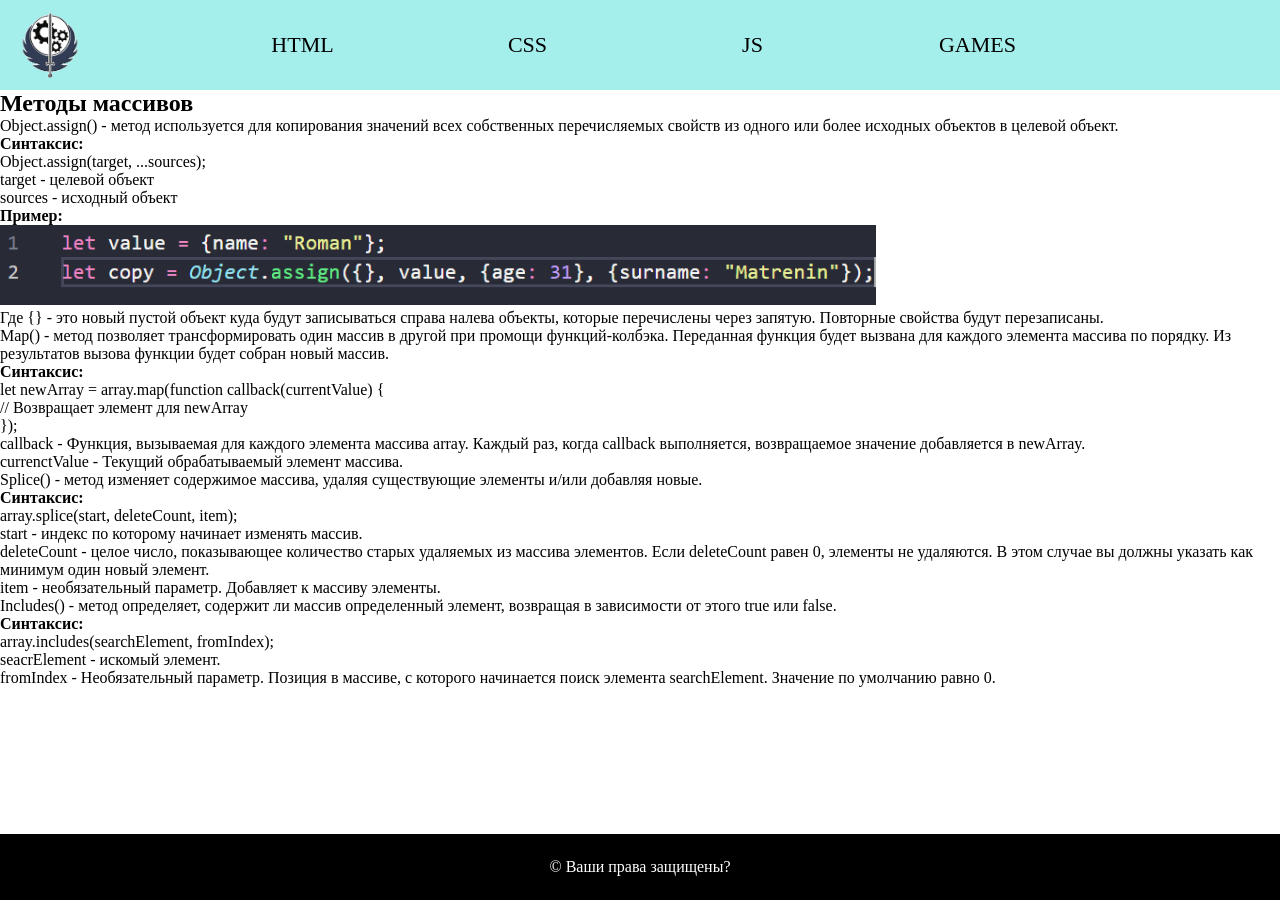
<file: array.html>
<!DOCTYPE html>
<html lang="en">
<head>
    <meta charset="UTF-8">
    <meta http-equiv="X-UA-Compatible" content="IE=edge">
    <meta name="viewport" content="width=device-width, initial-scale=1.0">
    <link rel="stylesheet" href="css/style.css">
    <link href="https://fonts.googleapis.com/css2?family=Fira+Sans+Extra+Condensed:wght@300&display=swap" rel="stylesheet">
    <title>Array</title>
</head>
<body>
    
    <header class="header">
        <a href="index.html">
            <img src="img/BoS_logo.png" alt="logo" height="70">
        </a>

        <input type="checkbox" id="mobile">
        <label for="mobile" class="mobile-btn">
            <div></div>
        </label>
        
        <div class="header__box">
            <form action="#" class="header__form">
                <input type="checkbox" id="html-btn">
                <label for="html-btn">html</label>
                <div class="header__menu html">
                    <a href="">Формы</a>
                    <a href="">Семантика</a>
                    <a href="">Интерактив</a>
                    <a href="">Мета</a>
                </div>
            </form>

            <form action="#" class="header__form">
                <input type="checkbox" id="css-btn">
                <label for="css-btn">css</label>
                <div class="header__menu css">
                    <a href="">Формы</a>
                    <a href="">Семантика</a>
                    <a href="">Интерактив</a>
                    <a href="">Мета</a>
                </div>
            </form>

            <form action="#" class="header__form">
                <input type="checkbox" id="js-btn">
                <label for="js-btn">js</label>
                <div class="header__menu js">
                    <a href="">Формы</a>
                    <a href="">Семантика</a>
                    <a href="">Интерактив</a>
                    <a href="">Мета</a>
                </div>
            </form>

            <form action="#" class="header__form">
                <input type="checkbox" id="games-btn">
                <label for="games-btn">games</label>
                <div class="header__menu games">
                    <a href="guess.html">Угадайка</a>
                    <a href="www.html">WWW</a>
                    <a href="blind.html">Слепая Печать</a>
                    <a href="roulette.html">Рулетка</a>
                    <a href="currency.html">Конвектор валют</a>
                    <a href="pdd.html">ПДД</a>
                </div>
            </form>
        </div>
    </header>

    <main>
        <section class="array">
            <h1>Методы массивов</h1>
            <div class="array__method">
                <p><span>Object.assign()</span> - метод используется для копирования значений всех собственных перечисляемых свойств из одного или более исходных объектов в целевой объект.</p>
                <div class="description">
                    <h4>Синтаксис:</h4>
                    <p class="description__text">Object.assign(target, ...sources);</p>
                    <div class="description__block">
                        <p><span>target</span> - целевой объект</p>
                        <p><span>sources</span> - исходный объект</p>
                    </div>
                </div>
                <div class="example">
                    <h4>Пример:</h4>
                    <img src="img/array/object-assign.png" alt="example-photo" height="80">
                    <p class="example__text">Где <span>{}</span> - это новый пустой объект куда будут записываться справа налева объекты, которые перечислены через запятую. Повторные свойства будут перезаписаны.</p>
                </div>
            </div>

            <div class="array__method">
                <p><span>Map()</span> - метод позволяет трансформировать один массив в другой при промощи функций-колбэка. Переданная функция будет вызвана для каждого элемента массива по порядку. Из результатов вызова функции будет собран новый массив.</p>
                <div class="description">
                    <h4>Синтаксис:</h4>
                    <p class="description__text">let newArray = array.map(function callback(currentValue) {</p>
                    <p class="description__text">// Возвращает элемент для newArray</p>
                    <p class="description__text">});</p>
                    <div class="description__block">
                        <p><span>callback</span> - Функция, вызываемая для каждого элемента массива array. Каждый раз, когда callback выполняется, возвращаемое значение добавляется в newArray.</p>
                        <p><span>currenctValue</span> - Текущий обрабатываемый элемент массива.</p>
                    </div>
                </div>
            </div>

            <div class="array__method">
                <p><span>Splice()</span> - метод изменяет содержимое массива, удаляя существующие элементы и/или добавляя новые.</p>
                <div class="description">
                    <h4>Синтаксис:</h4>
                    <p class="description__text">array.splice(start, deleteCount, item);</p>
                    <div class="description__block">
                        <p><span>start</span> - индекс по которому начинает изменять массив.</p>
                        <p><span>deleteCount</span> - целое число, показывающее количество старых удаляемых из массива элементов. Если deleteCount равен 0, элементы не удаляются. В этом случае вы должны указать как минимум один новый элемент.</p>
                        <p><span>item</span> - необязательный параметр. Добавляет к массиву элементы.</p>
                    </div>
                </div>
            </div>

            <div class="array__method">
                <p><span>Includes()</span> - метод определяет, содержит ли массив определенный элемент, возвращая в зависимости от этого true или false.</p>
                <div class="description">
                    <h4>Синтаксис:</h4>
                    <p class="description__text">array.includes(searchElement, fromIndex);</p>
                    <div class="description__block">
                        <p><span>seacrElement</span> - искомый элемент.</p>
                        <p><span>fromIndex</span> - Необязательный параметр. Позиция в массиве, с которого начинается поиск элемента searchElement. Значение по умолчанию равно 0.</p>
                    </div>
                </div>
            </div>
        </section>
    </main>

    <footer class="footer">
        <p>&copy; Ваши права защищены?</p>
    </footer>

    <script src="js/app.js"></script>

</body>
</html>
</file>
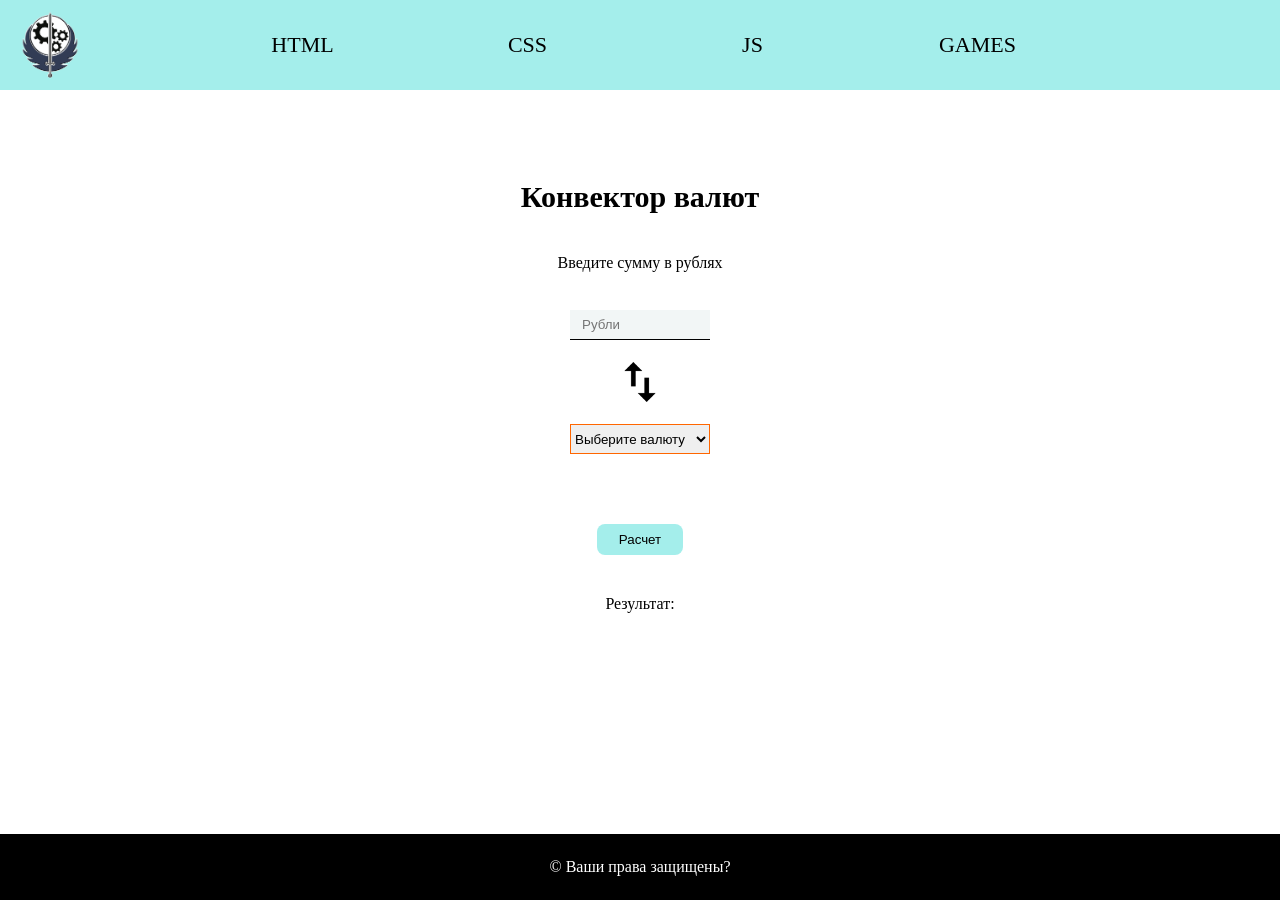
<file: currency.html>
<!DOCTYPE html>
<html lang="en">
<head>
    <meta charset="UTF-8">
    <meta http-equiv="X-UA-Compatible" content="IE=edge">
    <meta name="viewport" content="width=device-width, initial-scale=1.0">
    <link rel="stylesheet" href="css/style.css">
    <link href="https://fonts.googleapis.com/css2?family=Fira+Sans+Extra+Condensed:wght@300&display=swap" rel="stylesheet">
    <title>Pdd</title>
</head>
<body>
    
    <header class="header">
        <a href="index.html">
            <img src="img/BoS_logo.png" alt="logo" height="70">
        </a>

        <input type="checkbox" id="mobile">
        <label for="mobile" class="mobile-btn">
            <div></div>
        </label>
        
        <div class="header__box">
            <form action="#" class="header__form">
                <input type="checkbox" id="html-btn">
                <label for="html-btn">html</label>
                <div class="header__menu html">
                    <a href="">Формы</a>
                    <a href="">Семантика</a>
                    <a href="">Интерактив</a>
                    <a href="">Мета</a>
                </div>
            </form>

            <form action="#" class="header__form">
                <input type="checkbox" id="css-btn">
                <label for="css-btn">css</label>
                <div class="header__menu css">
                    <a href="">Формы</a>
                    <a href="">Семантика</a>
                    <a href="">Интерактив</a>
                    <a href="">Мета</a>
                </div>
            </form>

            <form action="#" class="header__form">
                <input type="checkbox" id="js-btn">
                <label for="js-btn">js</label>
                <div class="header__menu js">
                    <a href="">Формы</a>
                    <a href="">Семантика</a>
                    <a href="">Интерактив</a>
                    <a href="">Мета</a>
                </div>
            </form>

            <form action="#" class="header__form">
                <input type="checkbox" id="games-btn">
                <label for="games-btn">games</label>
                <div class="header__menu games">
                    <a href="guess.html">Угадайка</a>
                    <a href="www.html">WWW</a>
                    <a href="blind.html">Слепая Печать</a>
                    <a href="roulette.html">Рулетка</a>
                    <a href="pdd.html">ПДД</a>
                </div>
            </form>
        </div>
    </header>

    <main>
        <section class="currency">
            <h1>Конвектор валют</h1>
            <p id="textRubles">Введите сумму в рублях</p>
            <p id="textCurrency">Выберите валюту и укажите  сумму этой валюты, которую хотите перевести в рубли</p>
            <input type="text" id="userRubles" autocomplete="off" placeholder="Рубли">
            <input type="text" id="userCurrency" autocomplete="off">           
            <img src="img/upDown.png" alt="upDown" height="40" id="change">          
            <select name="currency" id="selectCurrency">
                <option value="">Выберите валюту</option>
                <option value="dollars">Доллар США</option>
                <option value="euro">Евро</option>
            </select>
            <button id="btnRubles">Расчет</button>
            <button id="btnCurrency">Расчет</button>
            <p>Результат: <span id="result"></span></p>
        </section>
    </main>

    <footer class="footer">
        <p>&copy; Ваши права защищены?</p>
    </footer>

    <script src="js/currency.js"></script>

</body>
</html>
</file>
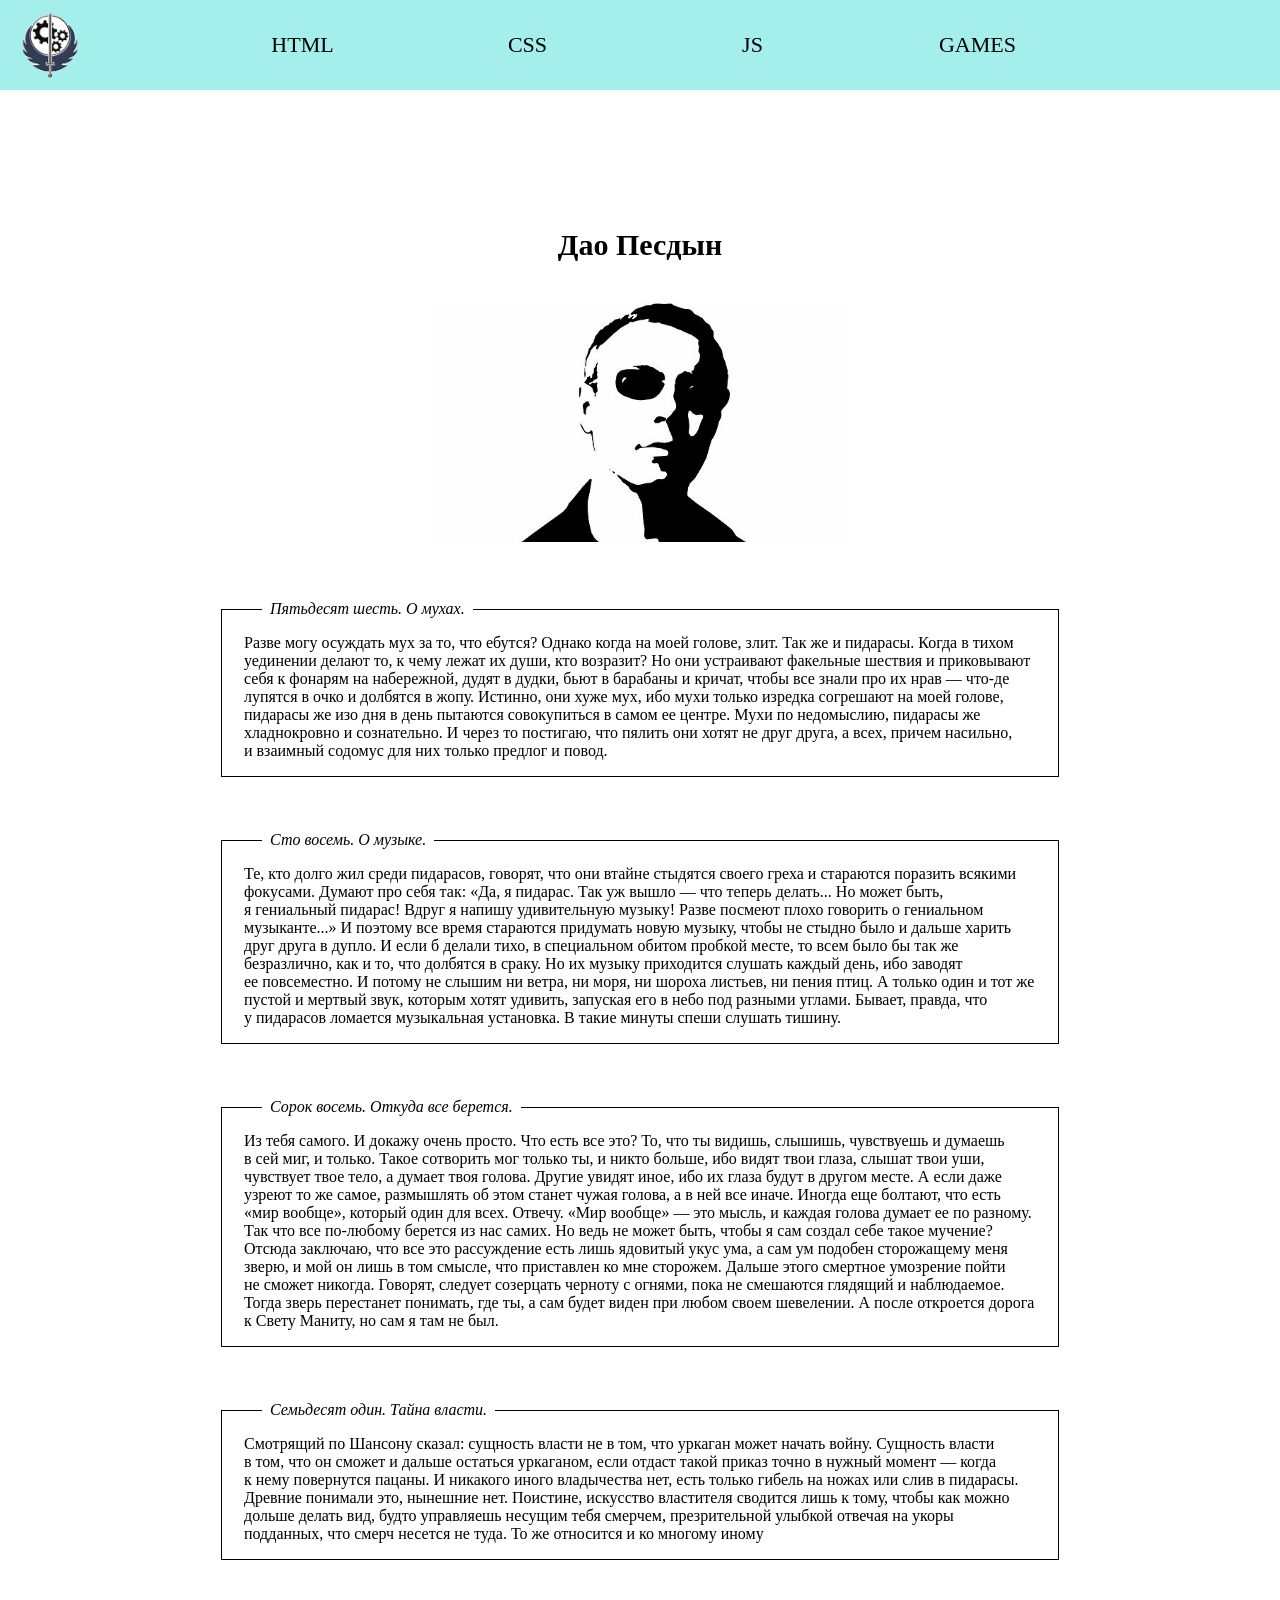
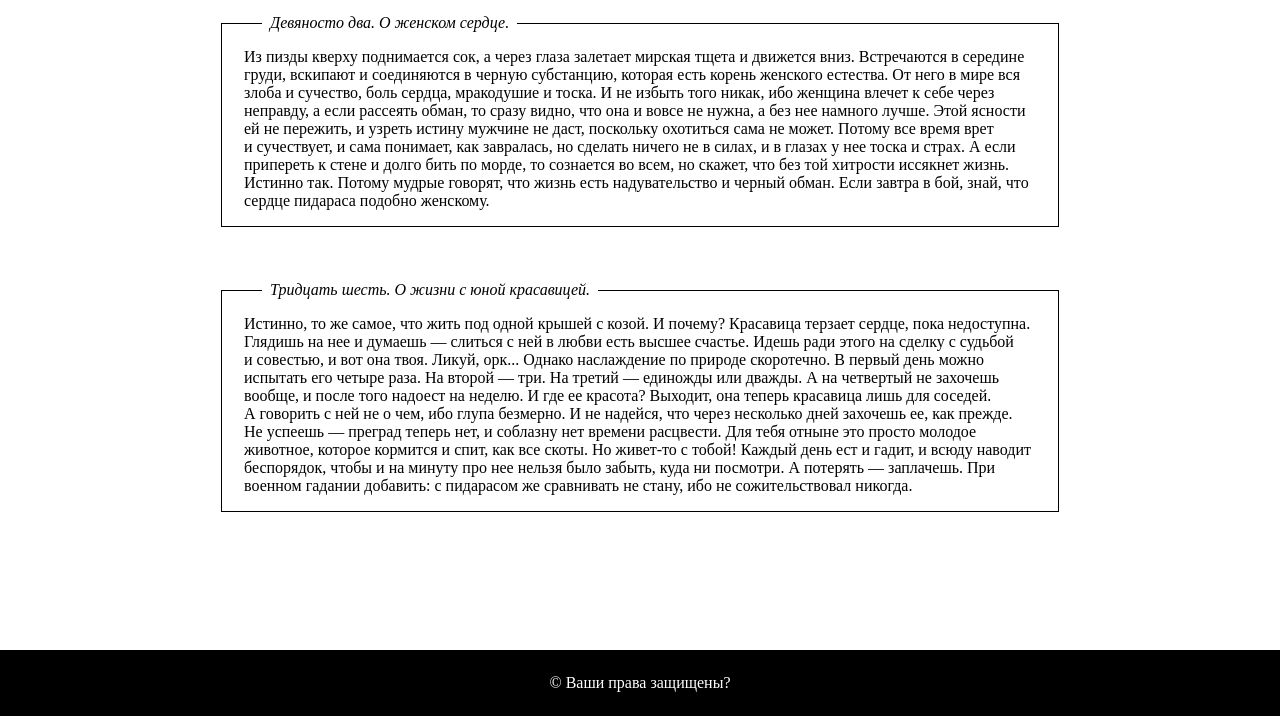
<file: Dao.html>
<!DOCTYPE html>
<html lang="en">
<head>
    <meta charset="UTF-8">
    <meta http-equiv="X-UA-Compatible" content="IE=edge">
    <meta name="viewport" content="width=device-width, initial-scale=1.0">
    <link rel="stylesheet" href="css/style.css">
    <link href="https://fonts.googleapis.com/css2?family=Fira+Sans+Extra+Condensed:wght@300&display=swap" rel="stylesheet">
    <title>Dao Pesdin</title>
</head>
<body>
    
    <header class="header">
        <a href="index.html">
            <img src="img/BoS_logo.png" alt="logo" height="70">
        </a>

        <input type="checkbox" id="mobile">
        <label for="mobile" class="mobile-btn">
            <div></div>
        </label>
        
        <div class="header__box">
            <form action="#" class="header__form">
                <input type="checkbox" id="html-btn">
                <label for="html-btn">html</label>
                <div class="header__menu html">
                    <a href="">Формы</a>
                    <a href="">Семантика</a>
                    <a href="">Интерактив</a>
                    <a href="">Мета</a>
                </div>
            </form>

            <form action="#" class="header__form">
                <input type="checkbox" id="css-btn">
                <label for="css-btn">css</label>
                <div class="header__menu css">
                    <a href="">Формы</a>
                    <a href="">Семантика</a>
                    <a href="">Интерактив</a>
                    <a href="">Мета</a>
                </div>
            </form>

            <form action="#" class="header__form">
                <input type="checkbox" id="js-btn">
                <label for="js-btn">js</label>
                <div class="header__menu js">
                    <a href="">Формы</a>
                    <a href="">Семантика</a>
                    <a href="">Интерактив</a>
                    <a href="">Мета</a>
                </div>
            </form>

            <form action="#" class="header__form">
                <input type="checkbox" id="games-btn">
                <label for="games-btn">games</label>
                <div class="header__menu games">
                    <a href="guess.html">Угадайка</a>
                    <a href="www.html">WWW</a>
                    <a href="blind.html">Слепая Печать</a>
                    <a href="roulette.html">Рулетка</a>
                    <a href="pdd.html">ПДД</a>
                </div>
            </form>
        </div>
    </header>

    <main class="mainDao">
        <section class="dao">
            <h1>Дао Песдын</h1>
            <div class="dao__img">
                <img src="img/pelevin.jpg" alt="pvo" height="240">
            </div>
            <fieldset>
                <legend>Пятьдесят шесть. О мухах.</legend>
                <p>Разве могу осуждать мух за&nbsp;то, что ебутся? Однако когда на&nbsp;моей голове, злит. Так&nbsp;же и&nbsp;пидарасы. Когда в&nbsp;тихом уединении делают&nbsp;то, к&nbsp;чему лежат их&nbsp;души, кто возразит? Но&nbsp;они устраивают факельные шествия и&nbsp;приковывают себя к&nbsp;фонарям на&nbsp;набережной, дудят в&nbsp;дудки, бьют в&nbsp;барабаны и&nbsp;кричат, чтобы все знали про их&nbsp;нрав&nbsp;&mdash; что-де лупятся в&nbsp;очко и&nbsp;долбятся в&nbsp;жопу. Истинно, они хуже мух, ибо мухи только изредка согрешают на&nbsp;моей голове, пидарасы&nbsp;же изо дня в&nbsp;день пытаются совокупиться в&nbsp;самом ее&nbsp;центре. Мухи по&nbsp;недомыслию, пидарасы&nbsp;же хладнокровно и&nbsp;сознательно. И&nbsp;через то&nbsp;постигаю, что пялить они хотят не&nbsp;друг друга, а&nbsp;всех, причем насильно, и&nbsp;взаимный содомус для них только предлог и&nbsp;повод.</p>
            </fieldset>
                
            <fieldset>
                <legend>Сто восемь. О музыке.</legend>
                <p>Те, кто долго жил среди пидарасов, говорят, что они втайне стыдятся своего греха и&nbsp;стараются поразить всякими фокусами. Думают про себя так: &laquo;Да, я&nbsp;пидарас. Так уж&nbsp;вышло&nbsp;&mdash; что теперь делать... Но&nbsp;может быть, я&nbsp;гениальный пидарас! Вдруг я&nbsp;напишу удивительную музыку! Разве посмеют плохо говорить о&nbsp;гениальном музыканте...&raquo; И&nbsp;поэтому все время стараются придумать новую музыку, чтобы не&nbsp;стыдно было и&nbsp;дальше харить друг друга в&nbsp;дупло. И&nbsp;если&nbsp;б делали тихо, в&nbsp;специальном обитом пробкой месте, то&nbsp;всем было&nbsp;бы так&nbsp;же безразлично, как и&nbsp;то, что долбятся в&nbsp;сраку. Но&nbsp;их&nbsp;музыку приходится слушать каждый день, ибо заводят ее&nbsp;повсеместно. И&nbsp;потому не&nbsp;слышим ни&nbsp;ветра, ни&nbsp;моря, ни&nbsp;шороха листьев, ни&nbsp;пения птиц. А&nbsp;только один и&nbsp;тот&nbsp;же пустой и&nbsp;мертвый звук, которым хотят удивить, запуская его в&nbsp;небо под разными углами. Бывает, правда, что у&nbsp;пидарасов ломается музыкальная установка. В&nbsp;такие минуты спеши слушать тишину.</p>
            </fieldset>

            <fieldset>
                <legend>Сорок восемь. Откуда все берется.</legend>
                <p>Из&nbsp;тебя самого. И&nbsp;докажу очень просто. Что есть все это? То, что ты&nbsp;видишь, слышишь, чувствуешь и&nbsp;думаешь в&nbsp;сей миг, и&nbsp;только. Такое сотворить мог только&nbsp;ты, и&nbsp;никто больше, ибо видят твои глаза, слышат твои уши, чувствует твое тело, а&nbsp;думает твоя голова. Другие увидят иное, ибо их&nbsp;глаза будут в&nbsp;другом месте. А&nbsp;если даже узреют то&nbsp;же самое, размышлять об&nbsp;этом станет чужая голова, а&nbsp;в&nbsp;ней все иначе. Иногда еще болтают, что есть &laquo;мир вообще&raquo;, который один для всех. Отвечу. &laquo;Мир вообще&raquo;&nbsp;&mdash; это мысль, и&nbsp;каждая голова думает ее&nbsp;по&nbsp;разному. Так что все по-любому берется из&nbsp;нас самих. Но&nbsp;ведь не&nbsp;может быть, чтобы я&nbsp;сам создал себе такое мучение? Отсюда заключаю, что все это рассуждение есть лишь ядовитый укус ума, а&nbsp;сам ум&nbsp;подобен сторожащему меня зверю, и&nbsp;мой он&nbsp;лишь в&nbsp;том смысле, что приставлен ко&nbsp;мне сторожем. Дальше этого смертное умозрение пойти не&nbsp;сможет никогда. Говорят, следует созерцать черноту с&nbsp;огнями, пока не&nbsp;смешаются глядящий и&nbsp;наблюдаемое. Тогда зверь перестанет понимать, где&nbsp;ты, а&nbsp;сам будет виден при любом своем шевелении. А&nbsp;после откроется дорога к&nbsp;Свету Маниту, но&nbsp;сам я&nbsp;там не&nbsp;был.</p>
            </fieldset>

            <fieldset>
                <legend>Семьдесят один. Тайна власти.</legend>
                <p>Смотрящий по&nbsp;Шансону сказал: сущность власти не&nbsp;в&nbsp;том, что уркаган может начать войну. Сущность власти в&nbsp;том, что он&nbsp;сможет и&nbsp;дальше остаться уркаганом, если отдаст такой приказ точно в&nbsp;нужный момент&nbsp;&mdash; когда к&nbsp;нему повернутся пацаны. И&nbsp;никакого иного владычества нет, есть только гибель на&nbsp;ножах или слив в&nbsp;пидарасы. Древние понимали это, нынешние нет. Поистине, искусство властителя сводится лишь к&nbsp;тому, чтобы как можно дольше делать вид, будто управляешь несущим тебя смерчем, презрительной улыбкой отвечая на&nbsp;укоры подданных, что смерч несется не&nbsp;туда. То&nbsp;же относится и&nbsp;ко&nbsp;многому иному</p>
            </fieldset>

            <fieldset>
                <legend>Девяносто два. О женском сердце.</legend>
                <p>Из&nbsp;пизды кверху поднимается сок, а&nbsp;через глаза залетает мирская тщета и&nbsp;движется вниз. Встречаются в&nbsp;середине груди, вскипают и&nbsp;соединяются в&nbsp;черную субстанцию, которая есть корень женского естества. От&nbsp;него в&nbsp;мире вся злоба и&nbsp;сучество, боль сердца, мракодушие и&nbsp;тоска. И&nbsp;не&nbsp;избыть того никак, ибо женщина влечет к&nbsp;себе через неправду, а&nbsp;если рассеять обман, то&nbsp;сразу видно, что она и&nbsp;вовсе не&nbsp;нужна, а&nbsp;без нее намного лучше. Этой ясности ей&nbsp;не&nbsp;пережить, и&nbsp;узреть истину мужчине не&nbsp;даст, поскольку охотиться сама не&nbsp;может. Потому все время врет и&nbsp;сучествует, и&nbsp;сама понимает, как завралась, но&nbsp;сделать ничего не&nbsp;в&nbsp;силах, и&nbsp;в&nbsp;глазах у&nbsp;нее тоска и&nbsp;страх. А&nbsp;если припереть к&nbsp;стене и&nbsp;долго бить по&nbsp;морде, то&nbsp;сознается во&nbsp;всем, но&nbsp;скажет, что без той хитрости иссякнет жизнь. Истинно так. Потому мудрые говорят, что жизнь есть надувательство и&nbsp;черный обман. Если завтра в&nbsp;бой, знай, что сердце пидараса подобно женскому.</p>
            </fieldset>

            <fieldset>
                <legend>Тридцать шесть. О жизни с юной красавицей.</legend>
                <p>Истинно, то&nbsp;же самое, что жить под одной крышей с&nbsp;козой. И&nbsp;почему? Красавица терзает сердце, пока недоступна. Глядишь на&nbsp;нее и&nbsp;думаешь&nbsp;&mdash; слиться с&nbsp;ней в&nbsp;любви есть высшее счастье. Идешь ради этого на&nbsp;сделку с&nbsp;судьбой и&nbsp;совестью, и&nbsp;вот она твоя. Ликуй, орк... Однако наслаждение по&nbsp;природе скоротечно. В&nbsp;первый день можно испытать его четыре раза. На&nbsp;второй&nbsp;&mdash; три. На&nbsp;третий&nbsp;&mdash; единожды или дважды. А&nbsp;на&nbsp;четвертый не&nbsp;захочешь вообще, и&nbsp;после того надоест на&nbsp;неделю. И&nbsp;где ее&nbsp;красота? Выходит, она теперь красавица лишь для соседей. А&nbsp;говорить с&nbsp;ней не&nbsp;о&nbsp;чем, ибо глупа безмерно. И&nbsp;не&nbsp;надейся, что через несколько дней захочешь&nbsp;ее, как прежде. Не&nbsp;успеешь&nbsp;&mdash; преград теперь нет, и&nbsp;соблазну нет времени расцвести. Для тебя отныне это просто молодое животное, которое кормится и&nbsp;спит, как все скоты. Но&nbsp;живет-то с&nbsp;тобой! Каждый день ест и&nbsp;гадит, и&nbsp;всюду наводит беспорядок, чтобы и&nbsp;на&nbsp;минуту про нее нельзя было забыть, куда ни&nbsp;посмотри. А&nbsp;потерять&nbsp;&mdash; заплачешь.

                    При военном гадании добавить: с&nbsp;пидарасом&nbsp;же сравнивать не&nbsp;стану, ибо не&nbsp;сожительствовал никогда.</p>
            </fieldset>
            
        </section>
    </main>

    <footer class="footer">
        <p>&copy; Ваши права защищены?</p>
    </footer>

    <script src="js/app.js"></script>

</body>
</html>
</file>
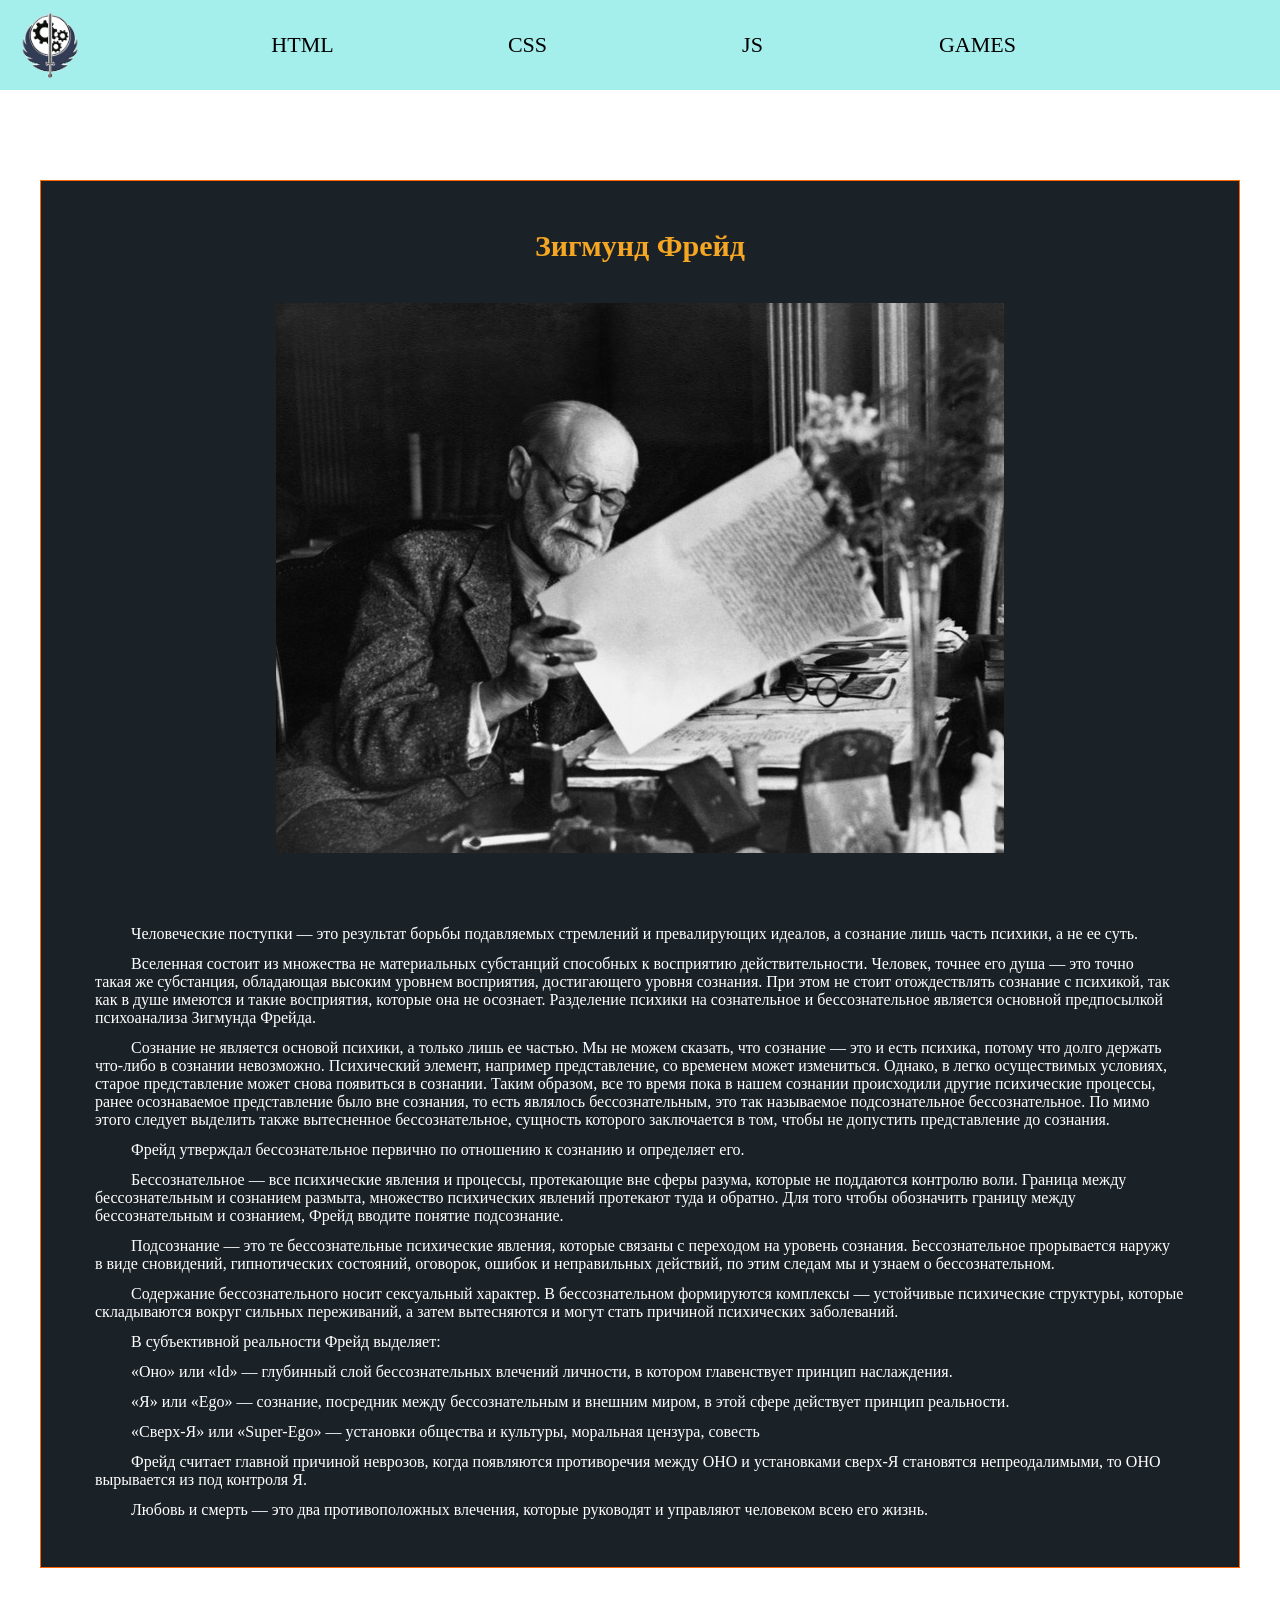
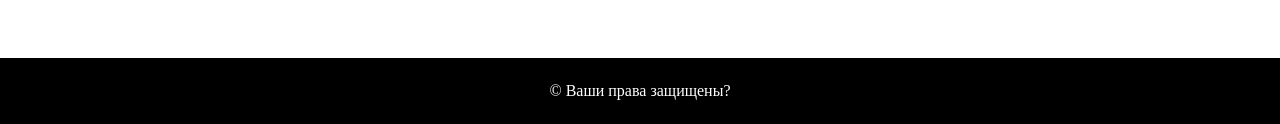
<file: freud.html>
<!DOCTYPE html>
<html lang="en">
<head>
    <meta charset="UTF-8">
    <meta http-equiv="X-UA-Compatible" content="IE=edge">
    <meta name="viewport" content="width=device-width, initial-scale=1.0">
    <link rel="stylesheet" href="css/style.css">
    <link href="https://fonts.googleapis.com/css2?family=Fira+Sans+Extra+Condensed:wght@300&display=swap" rel="stylesheet">
    <title>Freud</title>
</head>
<body>
    
    <header class="header">
        <a href="index.html">
            <img src="img/BoS_logo.png" alt="logo" height="70">
        </a>

        <input type="checkbox" id="mobile">
        <label for="mobile" class="mobile-btn">
            <div></div>
        </label>
        
        <div class="header__box">
            <form action="#" class="header__form">
                <input type="checkbox" id="html-btn">
                <label for="html-btn">html</label>
                <div class="header__menu html">
                    <a href="">Формы</a>
                    <a href="">Семантика</a>
                    <a href="">Интерактив</a>
                    <a href="">Мета</a>
                </div>
            </form>

            <form action="#" class="header__form">
                <input type="checkbox" id="css-btn">
                <label for="css-btn">css</label>
                <div class="header__menu css">
                    <a href="">Формы</a>
                    <a href="">Семантика</a>
                    <a href="">Интерактив</a>
                    <a href="">Мета</a>
                </div>
            </form>

            <form action="#" class="header__form">
                <input type="checkbox" id="js-btn">
                <label for="js-btn">js</label>
                <div class="header__menu js">
                    <a href="">Формы</a>
                    <a href="">Семантика</a>
                    <a href="">Интерактив</a>
                    <a href="">Мета</a>
                </div>
            </form>

            <form action="#" class="header__form">
                <input type="checkbox" id="games-btn">
                <label for="games-btn">games</label>
                <div class="header__menu games">
                    <a href="guess.html">Угадайка</a>
                    <a href="www.html">WWW</a>
                    <a href="blind.html">Слепая Печать</a>
                    <a href="roulette.html">Рулетка</a>
                    <a href="pdd.html">ПДД</a>
                </div>
            </form>
        </div>
    </header>

    <main>
        <section class="freud">
           <h1>Зигмунд Фрейд</h1>
           <div class="freud__img">
               <img src="img/freudMain.jpeg" alt="300">
           </div>
           <div class="freud__description">
                <p>Человеческие поступки&nbsp;&mdash; это результат борьбы подавляемых стремлений и&nbsp;превалирующих идеалов, а&nbsp;сознание лишь часть психики, а&nbsp;не&nbsp;ее&nbsp;суть.</p>

                <p>Вселенная состоит из&nbsp;множества не&nbsp;материальных субстанций способных к&nbsp;восприятию действительности. Человек, точнее его душа&nbsp;&mdash; это точно такая&nbsp;же субстанция, обладающая высоким уровнем восприятия, достигающего уровня сознания. При этом не&nbsp;стоит отождествлять сознание с&nbsp;психикой, так как в&nbsp;душе имеются и&nbsp;такие восприятия, которые она не&nbsp;осознает. Разделение психики на&nbsp;сознательное и&nbsp;бессознательное является основной предпосылкой психоанализа Зигмунда Фрейда.</p>

                <p>Сознание не&nbsp;является основой психики, а&nbsp;только лишь ее&nbsp;частью. Мы&nbsp;не&nbsp;можем сказать, что сознание&nbsp;&mdash; это и&nbsp;есть психика, потому что долго держать что-либо в&nbsp;сознании невозможно. Психический элемент, например представление, со&nbsp;временем может измениться. Однако, в&nbsp;легко осуществимых условиях, старое представление может снова появиться в&nbsp;сознании. Таким образом, все то&nbsp;время пока в&nbsp;нашем сознании происходили другие психические процессы, ранее осознаваемое представление было вне сознания, то&nbsp;есть являлось бессознательным, это так называемое подсознательное бессознательное. По&nbsp;мимо этого следует выделить также вытесненное бессознательное, сущность которого заключается в&nbsp;том, чтобы не&nbsp;допустить представление до&nbsp;сознания.</p>

                <p>Фрейд утверждал бессознательное первично по&nbsp;отношению к&nbsp;сознанию и&nbsp;определяет его.</p>

                <p>Бессознательное&nbsp;&mdash; все психические явления и&nbsp;процессы, протекающие вне сферы разума, которые не&nbsp;поддаются контролю воли. Граница между бессознательным и&nbsp;сознанием размыта, множество психических явлений протекают туда и&nbsp;обратно. Для того чтобы обозначить границу между бессознательным и&nbsp;сознанием, Фрейд вводите понятие подсознание.</p>

                <p>Подсознание&nbsp;&mdash; это те&nbsp;бессознательные психические явления, которые связаны с&nbsp;переходом на&nbsp;уровень сознания. Бессознательное прорывается наружу в&nbsp;виде сновидений, гипнотических состояний, оговорок, ошибок и&nbsp;неправильных действий, по&nbsp;этим следам мы&nbsp;и&nbsp;узнаем о&nbsp;бессознательном.</p>

                <p>Содержание бессознательного носит сексуальный характер. В&nbsp;бессознательном формируются комплексы&nbsp;&mdash; устойчивые психические структуры, которые складываются вокруг сильных переживаний, а&nbsp;затем вытесняются и&nbsp;могут стать причиной психических заболеваний.</p>

                <p>В&nbsp;субъективной реальности Фрейд выделяет:</p>

                <p>&laquo;Оно&raquo; или &laquo;Id&raquo;&nbsp;&mdash; глубинный слой бессознательных влечений личности, в&nbsp;котором главенствует принцип наслаждения.</p>

                <p>&laquo;Я&raquo; или &laquo;Ego&raquo;&nbsp;&mdash; сознание, посредник между бессознательным и&nbsp;внешним миром, в&nbsp;этой сфере действует принцип реальности.</p>

                <p>&laquo;Сверх-Я&raquo; или &laquo;Super-Ego&raquo;&nbsp;&mdash; установки общества и&nbsp;культуры, моральная цензура, совесть</p>

                <p>Фрейд считает главной причиной неврозов, когда появляются противоречия между ОНО и&nbsp;установками сверх-Я становятся непреодалимыми, то&nbsp;ОНО вырывается из&nbsp;под контроля&nbsp;Я.</p>

                <p>Любовь и&nbsp;смерть&nbsp;&mdash; это два противоположных влечения, которые руководят и&nbsp;управляют человеком всею его жизнь.</p>
           </div>
        </section>
    </main>

    <footer class="footer">
        <p>&copy; Ваши права защищены?</p>
    </footer>

    <script src="js/app.js"></script>

</body>
</html>
</file>
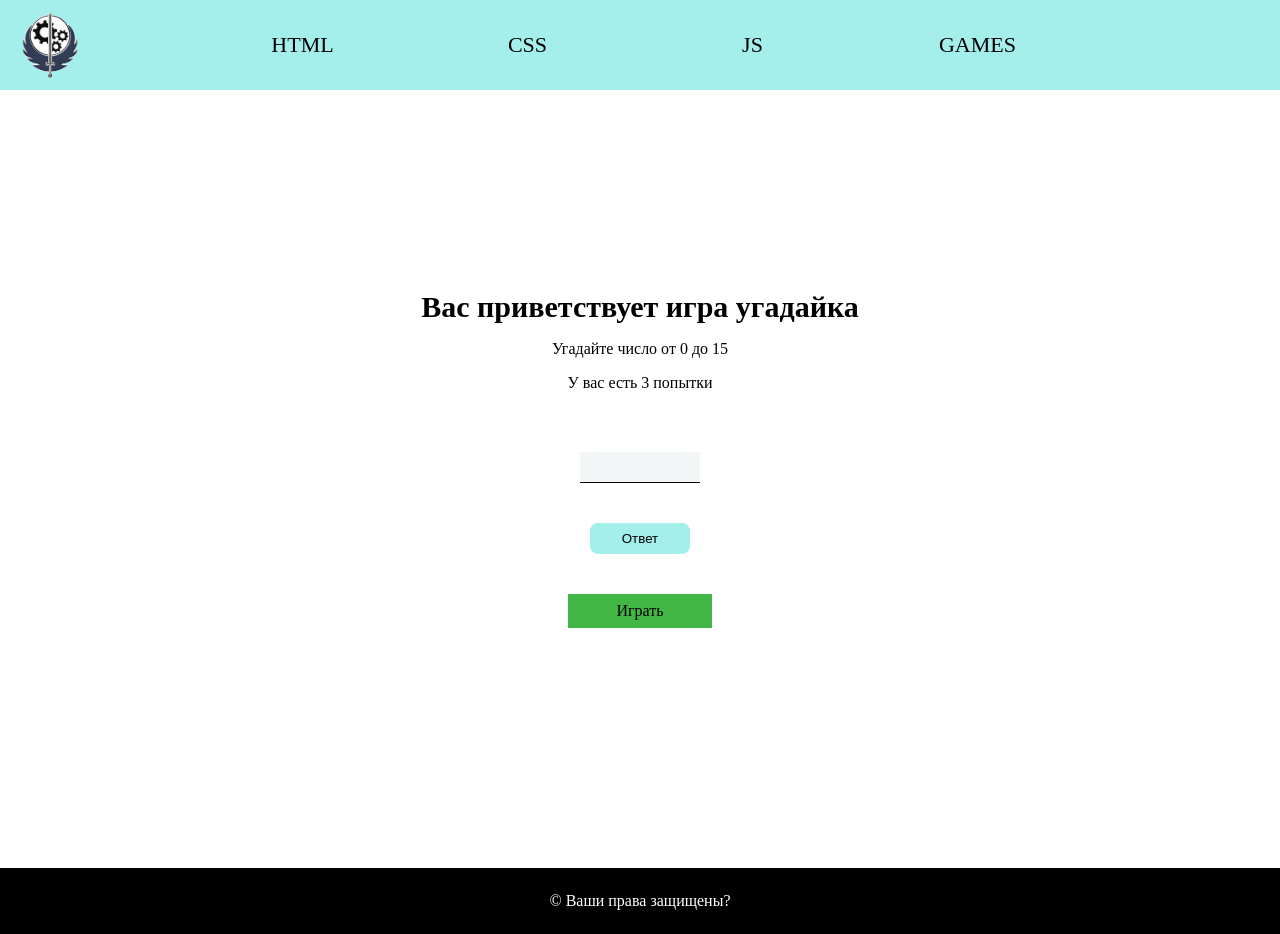
<file: guess.html>
<!DOCTYPE html>
<html lang="en">
<head>
    <meta charset="UTF-8">
    <meta http-equiv="X-UA-Compatible" content="IE=edge">
    <meta name="viewport" content="width=device-width, initial-scale=1.0">
    <link rel="stylesheet" href="css/style.css">
    <link href="https://fonts.googleapis.com/css2?family=Fira+Sans+Extra+Condensed:wght@300&display=swap" rel="stylesheet">
    <title>Guess</title>
</head>
<body>
    
    <header class="header">
        <a href="index.html">
            <img src="img/BoS_logo.png" alt="logo" height="70">
        </a>

        <input type="checkbox" id="mobile">
        <label for="mobile" class="mobile-btn">
            <div></div>
        </label>
        
        <div class="header__box">
            <form action="#" class="header__form">
                <input type="checkbox" id="html-btn">
                <label for="html-btn">html</label>
                <div class="header__menu html">
                    <a href="">Формы</a>
                    <a href="">Семантика</a>
                    <a href="">Интерактив</a>
                    <a href="">Мета</a>
                </div>
            </form>

            <form action="#" class="header__form">
                <input type="checkbox" id="css-btn">
                <label for="css-btn">css</label>
                <div class="header__menu css">
                    <a href="">Формы</a>
                    <a href="">Семантика</a>
                    <a href="">Интерактив</a>
                    <a href="">Мета</a>
                </div>
            </form>

            <form action="#" class="header__form">
                <input type="checkbox" id="js-btn">
                <label for="js-btn">js</label>
                <div class="header__menu js">
                    <a href="">Формы</a>
                    <a href="">Семантика</a>
                    <a href="">Интерактив</a>
                    <a href="">Мета</a>
                </div>
            </form>

            <form action="#" class="header__form">
                <input type="checkbox" id="games-btn">
                <label for="games-btn">games</label>
                <div class="header__menu games">
                    <a href="guess.html">Угадайка</a>
                    <a href="www.html">WWW</a>
                    <a href="blind.html">Слепая Печать</a>
                    <a href="roulette.html">Рулетка</a>
                    <a href="pdd.html">ПДД</a>
                </div>
            </form>
        </div>
    </header>

    <main>
        <section class="guess">
            <h1>Вас приветствует игра угадайка</h1>
            <p>Угадайте число от 0 до 15</p>
            <p id="info">У вас есть 3 попытки</p>
            <input type="text" id="userAnswer" autocomplete="off">
            <button onClick="checkAnswer()" id="guessBtn">Ответ</button>
            <a href="#" id="guessPlay">Играть</a>
        </section>
    </main>

    <footer class="footer">
        <p>&copy; Ваши права защищены?</p>
    </footer>

    <script src="js/guess.js"></script>

</body>
</html>
</file>
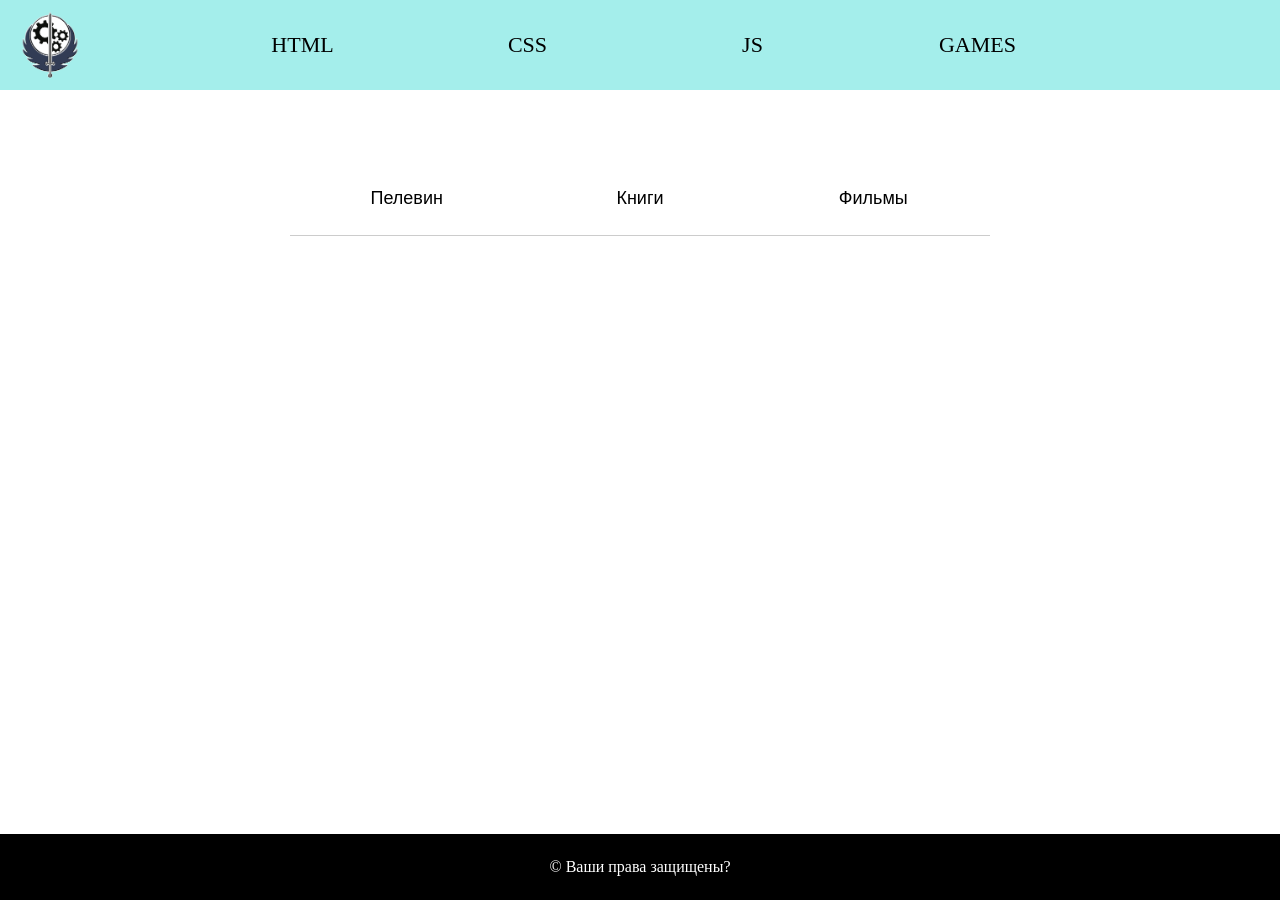
<file: quote.html>
<!DOCTYPE html>
<html lang="en">
<head>
    <meta charset="UTF-8">
    <meta http-equiv="X-UA-Compatible" content="IE=edge">
    <meta name="viewport" content="width=device-width, initial-scale=1.0">
    <link rel="stylesheet" href="css/style.css">
    <link href="https://fonts.googleapis.com/css2?family=Fira+Sans+Extra+Condensed:wght@300&display=swap" rel="stylesheet">
    <title>Quote</title>
</head>
<body>
    
    <header class="header">
        <a href="index.html">
            <img src="img/BoS_logo.png" alt="logo" height="70">
        </a>

        <input type="checkbox" id="mobile">
        <label for="mobile" class="mobile-btn">
            <div></div>
        </label>
        
        <div class="header__box">
            <form action="#" class="header__form">
                <input type="checkbox" id="html-btn">
                <label for="html-btn">html</label>
                <div class="header__menu html">
                    <a href="">Формы</a>
                    <a href="">Семантика</a>
                    <a href="">Интерактив</a>
                    <a href="">Мета</a>
                </div>
            </form>

            <form action="#" class="header__form">
                <input type="checkbox" id="css-btn">
                <label for="css-btn">css</label>
                <div class="header__menu css">
                    <a href="">Формы</a>
                    <a href="">Семантика</a>
                    <a href="">Интерактив</a>
                    <a href="">Мета</a>
                </div>
            </form>

            <form action="#" class="header__form">
                <input type="checkbox" id="js-btn">
                <label for="js-btn">js</label>
                <div class="header__menu js">
                    <a href="">Формы</a>
                    <a href="">Семантика</a>
                    <a href="">Интерактив</a>
                    <a href="">Мета</a>
                </div>
            </form>

            <form action="#" class="header__form">
                <input type="checkbox" id="games-btn">
                <label for="games-btn">games</label>
                <div class="header__menu games">
                    <a href="guess.html">Угадайка</a>
                    <a href="www.html">WWW</a>
                    <a href="blind.html">Слепая Печать</a>
                    <a href="roulette.html">Рулетка</a>
                    <a href="pdd.html">ПДД</a>
                </div>
            </form>
        </div>
    </header>

    <main>
       <section class="quote">
           <div class="quote__link">
               <button class="quote__btn" data-quote="pelevin">Пелевин</button>
               <button class="quote__btn" data-quote="books">Книги</button>
               <button class="quote__btn" data-quote="films">Фильмы</button>
           </div>

           <div class="quote__box">

               <div class="quote__box-people hidden-quote" data-quote="pelevin">
                    <div class="quote__item">
                        <p>
                            Я&nbsp;внимательно посмотрел на&nbsp;него. Ему было лет около тридцати. У&nbsp;него были пшеничные усы, высокий лоб с&nbsp;залысинами и&nbsp;голубые глаза, и&nbsp;во&nbsp;всем этом ощущалась такая концентрация провинциального демонизма, что я&nbsp;почувствовал раздражение.
                        </p>
                        <h4>Виктор Пелевин "Чапаев и Пустота"</h4>
                    </div>

                    <div class="quote__item">
                        <p>
                            Нет ни&nbsp;одного красного командира, который действительно был&nbsp;бы красным командиром; любой из&nbsp;них просто изо всех сил старается походить на&nbsp;некий инфернальный эталон, притворяясь точно так&nbsp;же, как и&nbsp;я&nbsp;вчера, но&nbsp;безоглядно.
                        </p>
                        <h4>Виктор Пелевин "Чапаев и Пустота"</h4>
                    </div>

                    <div class="quote__item">
                        <p>
                            Я&nbsp;не&nbsp;пролезаю. Очень много духовных богатств за&nbsp;жизнь собрал. А&nbsp;от&nbsp;них потом избавиться&nbsp;&mdash; сложнее, чем говно из&nbsp;рифленой подошвы вычистить. Так что я&nbsp;обычно нищего духом вперед посылаю, чтоб он&nbsp;через игольное ушко пролез и&nbsp;дверь изнутри открыл. Как сейчас. Только кто&nbsp;ж знал, что если два нищих духом соберутся, то&nbsp;они из&nbsp;своей нищеты такой шухер устроят.
                        </p>
                        <h4>Виктор Пелевин "Чапаев и Пустота"</h4>
                    </div>

                    <div class="quote__item">
                        <p>
                            Но&nbsp;если кум захочет, он&nbsp;тебя все равно в&nbsp;карцер посадит. Потому что у&nbsp;него кодекс такой, по&nbsp;которому ты&nbsp;прямо с&nbsp;рождения по&nbsp;половине статей проходишь. Там, например, такая статья есть&nbsp;&mdash; за&nbsp;базар ответишь. И&nbsp;не&nbsp;когда базарил где не&nbsp;надо, а&nbsp;вообще, за&nbsp;любое слово, которое в&nbsp;жизни сказал. Понял? Как на&nbsp;цырках не&nbsp;ходи, а&nbsp;посадить тебя всегда есть за&nbsp;что. Была&nbsp;б душа, а&nbsp;мытарства найдутся. Но&nbsp;кум тебе срок скостить может, особенно если последним говном себя назовешь. Он&nbsp;это любит. А&nbsp;еще любит, чтоб боялись его. Боялись и&nbsp;говном себя чувствовали.
                        </p>
                        <h4>Виктор Пелевин "Чапаев и Пустота"</h4>
                    </div>
                    
               </div>

               <div class="quote__box-people hidden-quote" data-quote="books">
                    <div class="quote__item">
                        <p>
                            В&nbsp;чем моя жалость! Разве жалость&nbsp;&mdash; не&nbsp;крест, к&nbsp;которому пригвождается каждый, кто любит людей? Но&nbsp;моя жалость не&nbsp;есть распятие.
                        </p>
                        <h4>Фридрих Ницше. "Так говорил Заратуста"</h4>
                    </div>
               </div>

               <div class="quote__box-people hidden-quote" data-quote="films">
                    <div class="quote__item">
                        <p>
                            &mdash;&nbsp;Мы&nbsp;стали замечать в&nbsp;них некие странности, они эмоционально не&nbsp;опытные и&nbsp;у&nbsp;них лишь несколько лет для накопления того, что мы&nbsp;воспринимаем как данность. Если дать им&nbsp;прошлое, это будет арматизатором для их&nbsp;эмоций и&nbsp;мы&nbsp;сможем лучше их&nbsp;контролировать.
                        </p>
                        <p>&mdash;&nbsp;Воспоминания</p>
                        <h4>Бегущий по лезвию</h4>
                    </div>

                    <div class="quote__item">
                        <p>
                            Эта история о&nbsp;том, как наше превычное состояние внезапно может перейти в&nbsp;катострафическое, под воздействием каких то&nbsp;обстоятельств, о&nbsp;которых мы&nbsp;не&nbsp;подозреваем, что они существуют.
                        </p>
                        <h4>Юрий Норштейн</h4>
                    </div>
               </div>

           </div>        
       </section> 
    </main>

    <footer class="footer">
        <p>&copy; Ваши права защищены?</p>
    </footer>

    <script src="js/quote.js"></script>

</body>
</html>
</file>
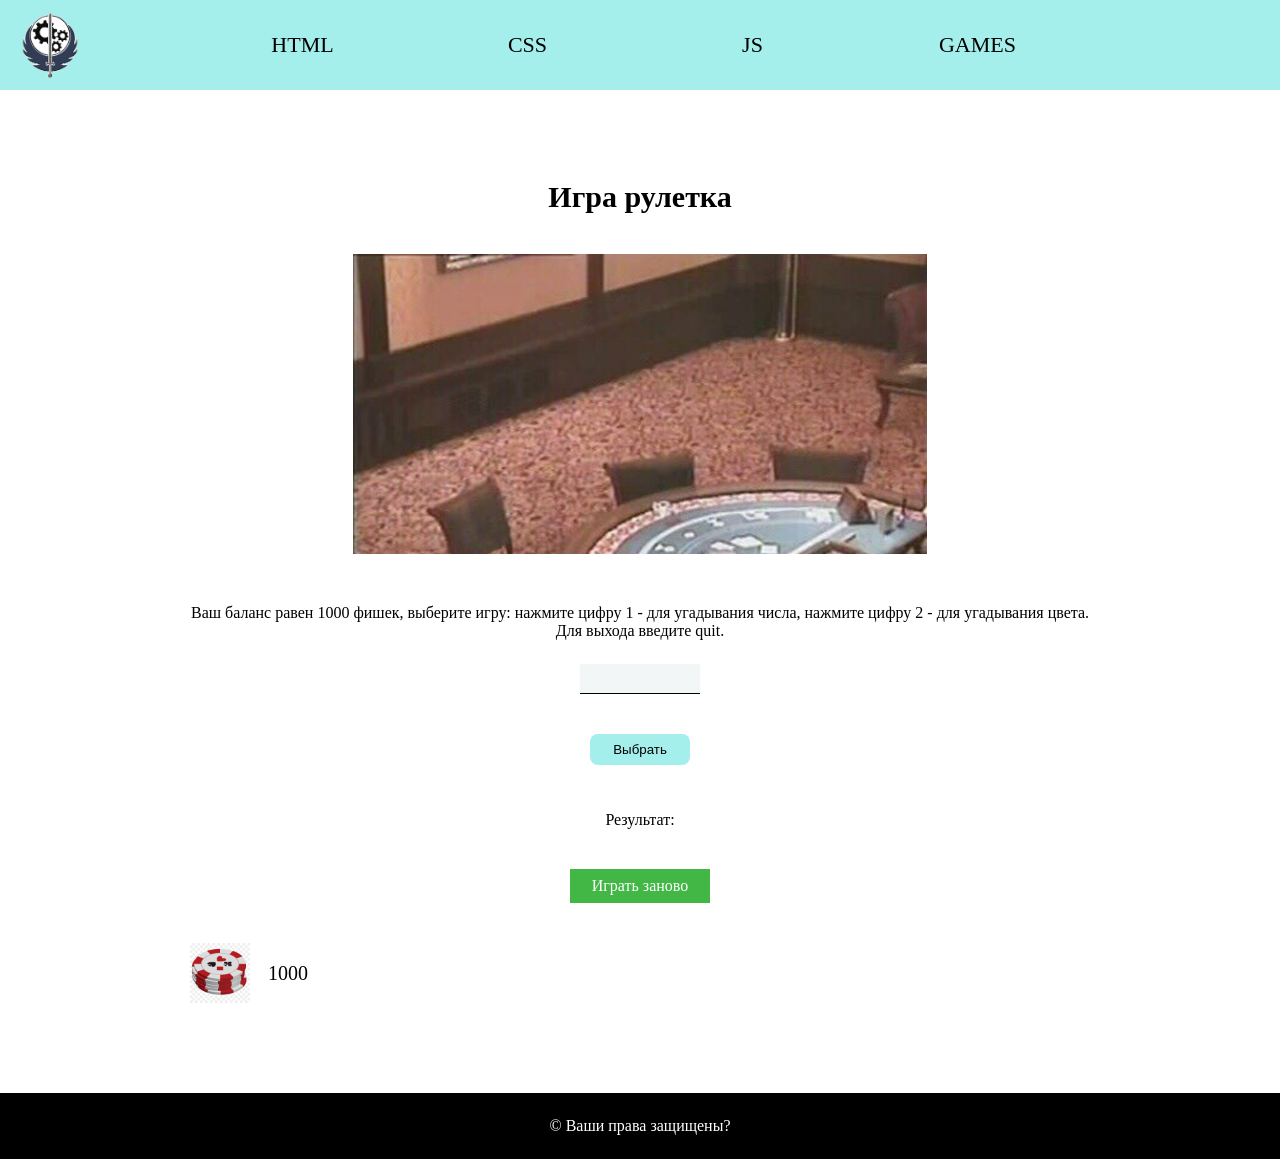
<file: roulette.html>
<!DOCTYPE html>
<html lang="en">
<head>
    <meta charset="UTF-8">
    <meta http-equiv="X-UA-Compatible" content="IE=edge">
    <meta name="viewport" content="width=device-width, initial-scale=1.0">
    <link rel="stylesheet" href="css/style.css">
    <link href="https://fonts.googleapis.com/css2?family=Fira+Sans+Extra+Condensed:wght@300&display=swap" rel="stylesheet">
    <title>Roulette</title>
</head>
<body>
    
    <header class="header">
        <a href="index.html">
            <img src="img/BoS_logo.png" alt="logo" height="70">
        </a>

        <input type="checkbox" id="mobile">
        <label for="mobile" class="mobile-btn">
            <div></div>
        </label>
        
        <div class="header__box">
            <form action="#" class="header__form">
                <input type="checkbox" id="html-btn">
                <label for="html-btn">html</label>
                <div class="header__menu html">
                    <a href="">Формы</a>
                    <a href="">Семантика</a>
                    <a href="">Интерактив</a>
                    <a href="">Мета</a>
                </div>
            </form>

            <form action="#" class="header__form">
                <input type="checkbox" id="css-btn">
                <label for="css-btn">css</label>
                <div class="header__menu css">
                    <a href="">Формы</a>
                    <a href="">Семантика</a>
                    <a href="">Интерактив</a>
                    <a href="">Мета</a>
                </div>
            </form>

            <form action="#" class="header__form">
                <input type="checkbox" id="js-btn">
                <label for="js-btn">js</label>
                <div class="header__menu js">
                    <a href="">Формы</a>
                    <a href="">Семантика</a>
                    <a href="">Интерактив</a>
                    <a href="">Мета</a>
                </div>
            </form>

            <form action="#" class="header__form">
                <input type="checkbox" id="games-btn">
                <label for="games-btn">games</label>
                <div class="header__menu games">
                    <a href="guess.html">Угадайка</a>
                    <a href="www.html">WWW</a>
                    <a href="blind.html">Слепая Печать</a>
                    <a href="roulette.html">Рулетка</a>
                    <a href="pdd.html">ПДД</a>
                </div>
            </form>
        </div>
    </header>

    <main>
        <section class="roulette">
            <h1>Игра рулетка</h1>
            <div class="roulette__img">
                <img src="img/kazino.jpg" alt="kazino" height="300">
            </div>

            <div id="gameBox" class="roulette__container">
                <p id="mainText">Ваш баланс равен 1000 фишек, выберите игру: нажмите цифру 1 - для угадывания числа, нажмите цифру 2 - для угадывания цвета. Для выхода введите quit.</p>
                <input type="text" id="game" autocomplete="off">
                <button id="gameBtn">Выбрать</button>
            </div>
                
            <div id="numberBox" class="roulette__container">
                <p id="gameNumber">Вы выбрали угадывание числа. Выберите число от 0 до 36.</p>
                <input type="text" id="userNumber" autocomplete="off" placeholder="число">
                <input type="number" id="stavkaNumber" autocomplete="off" placeholder="ставка">
                <button id="numberBtn">Выбрать</button>
            </div>
            
            <div id="colorBox" class="roulette__container">
                <p id="gameColor">Вы выбрали угадывание цвета. Выберите цвет: 1 - черное, 2 - красное.</p>
                <input type="text" id="userColor" autocomplete="off" placeholder="цвет">
                <input type="number" id="stavkaColor" autocomplete="off" placeholder="ставка">
                <button id="colorBtn">Выбрать</button>
            </div>

            <p id="result">Результат: </p>

            <a href="#" id="play">Играть заново</a>

            <div class="balance">
                <img src="img/fishki.png" alt="balance" height="60">
                <p id="balance">1000</p>
            </div>
        </section>
    </main>

    <footer class="footer">
        <p>&copy; Ваши права защищены?</p>
    </footer>

    <script src="js/roulette.js"></script>

</body>
</html>
</file>
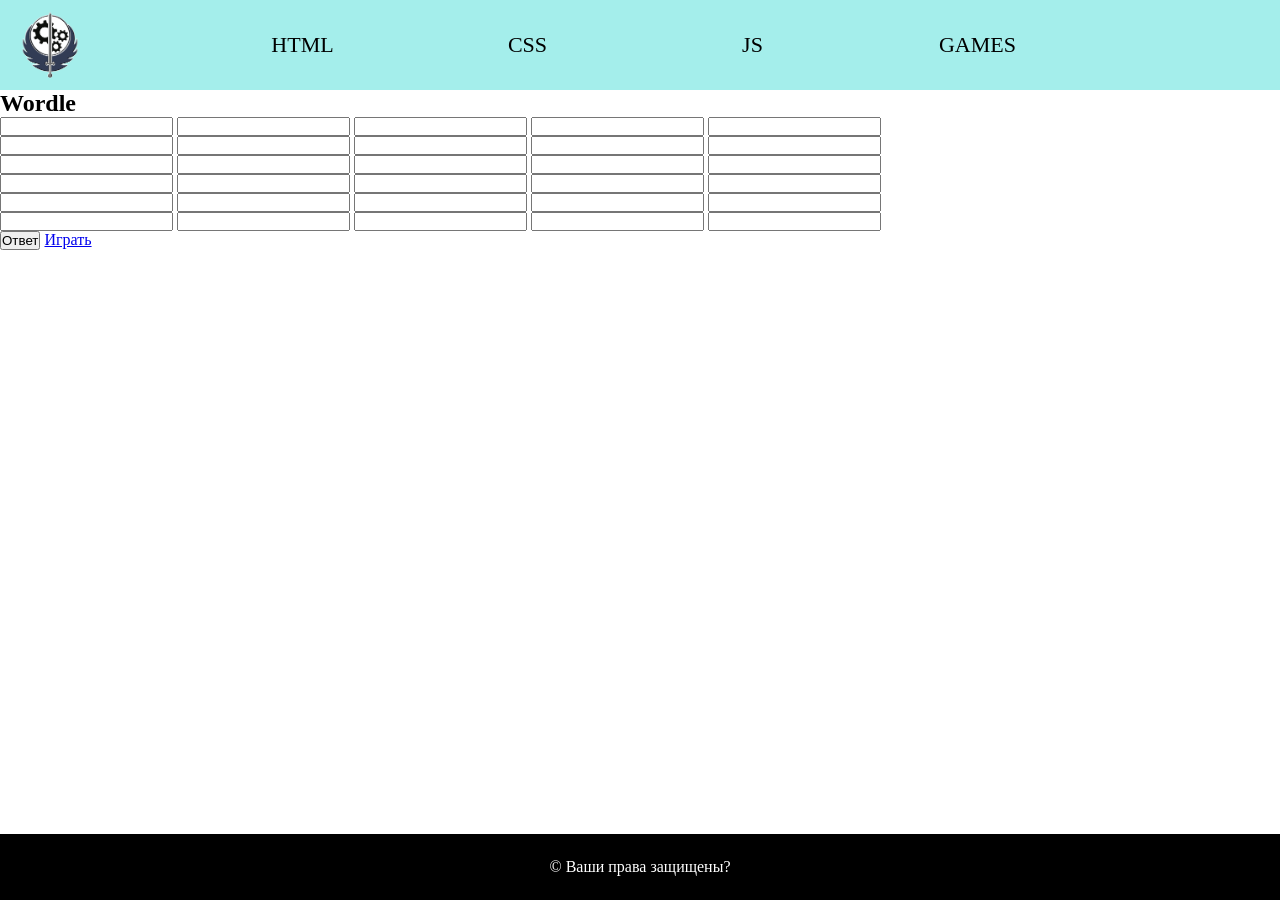
<file: wordle.html>
<!DOCTYPE html>
<html lang="en">
<head>
    <meta charset="UTF-8">
    <meta http-equiv="X-UA-Compatible" content="IE=edge">
    <meta name="viewport" content="width=device-width, initial-scale=1.0">
    <link rel="stylesheet" href="css/style.css">
    <link href="https://fonts.googleapis.com/css2?family=Fira+Sans+Extra+Condensed:wght@300&display=swap" rel="stylesheet">
    <title>Wordle</title>
</head>
<body>
    
    <header class="header">
        <a href="index.html">
            <img src="img/BoS_logo.png" alt="logo" height="70">
        </a>

        <input type="checkbox" id="mobile">
        <label for="mobile" class="mobile-btn">
            <div></div>
        </label>
        
        <div class="header__box">
            <form action="#" class="header__form">
                <input type="checkbox" id="html-btn">
                <label for="html-btn">html</label>
                <div class="header__menu html">
                    <a href="">Формы</a>
                    <a href="">Семантика</a>
                    <a href="">Интерактив</a>
                    <a href="">Мета</a>
                </div>
            </form>

            <form action="#" class="header__form">
                <input type="checkbox" id="css-btn">
                <label for="css-btn">css</label>
                <div class="header__menu css">
                    <a href="">Формы</a>
                    <a href="">Семантика</a>
                    <a href="">Интерактив</a>
                    <a href="">Мета</a>
                </div>
            </form>

            <form action="#" class="header__form">
                <input type="checkbox" id="js-btn">
                <label for="js-btn">js</label>
                <div class="header__menu js">
                    <a href="array.html">Методы массивов</a>
                    <a href="">Семантика</a>
                    <a href="">Интерактив</a>
                    <a href="">Мета</a>
                </div>
            </form>

            <form action="#" class="header__form">
                <input type="checkbox" id="games-btn">
                <label for="games-btn">games</label>
                <div class="header__menu games">
                    <a href="guess.html">Угадайка</a>
                    <a href="www.html">WWW</a>
                    <a href="blind.html">Слепая Печать</a>
                    <a href="roulette.html">Рулетка</a>
                    <a href="currency.html">Конвектор валют</a>
                    <a href="pdd.html">ПДД</a>
                </div>
            </form>
        </div>
    </header>

    <main>
       <section class="wordle">
           <h1>Wordle</h1>
           <div class="wordle__word one">
               <input type="text" autocomplete="off" maxlength="1">
               <input type="text" autocomplete="off" maxlength="1">
               <input type="text" autocomplete="off" maxlength="1">
               <input type="text" autocomplete="off" maxlength="1">
               <input type="text" autocomplete="off" maxlength="1">
           </div>

           <div class="wordle__word two">
                <input type="text" autocomplete="off" maxlength="1">
                <input type="text" autocomplete="off" maxlength="1">
                <input type="text" autocomplete="off" maxlength="1">
                <input type="text" autocomplete="off" maxlength="1">
                <input type="text" autocomplete="off" maxlength="1">
            </div>

            <div class="wordle__word three">
                <input type="text" autocomplete="off" maxlength="1">
                <input type="text" autocomplete="off" maxlength="1">
                <input type="text" autocomplete="off" maxlength="1">
                <input type="text" autocomplete="off" maxlength="1">
                <input type="text" autocomplete="off" maxlength="1">
            </div>

            <div class="wordle__word four">
                <input type="text" autocomplete="off" maxlength="1">
                <input type="text" autocomplete="off" maxlength="1">
                <input type="text" autocomplete="off" maxlength="1">
                <input type="text" autocomplete="off" maxlength="1">
                <input type="text" autocomplete="off" maxlength="1">
            </div>

            <div class="wordle__word five">
                <input type="text" autocomplete="off" maxlength="1">
                <input type="text" autocomplete="off" maxlength="1">
                <input type="text" autocomplete="off" maxlength="1">
                <input type="text" autocomplete="off" maxlength="1">
                <input type="text" autocomplete="off" maxlength="1">
            </div>

            <div class="wordle__word six">
                <input type="text" autocomplete="off" maxlength="1">
                <input type="text" autocomplete="off" maxlength="1">
                <input type="text" autocomplete="off" maxlength="1">
                <input type="text" autocomplete="off" maxlength="1">
                <input type="text" autocomplete="off" maxlength="1">
            </div>
            <button class="wordle__btn">Ответ</button>
            <a href="#" id="play">Играть</a>
       </section> 
    </main>

    <footer class="footer">
        <p>&copy; Ваши права защищены?</p>
    </footer>

    <script src="js/wordle.js"></script>

</body>
</html>
</file>
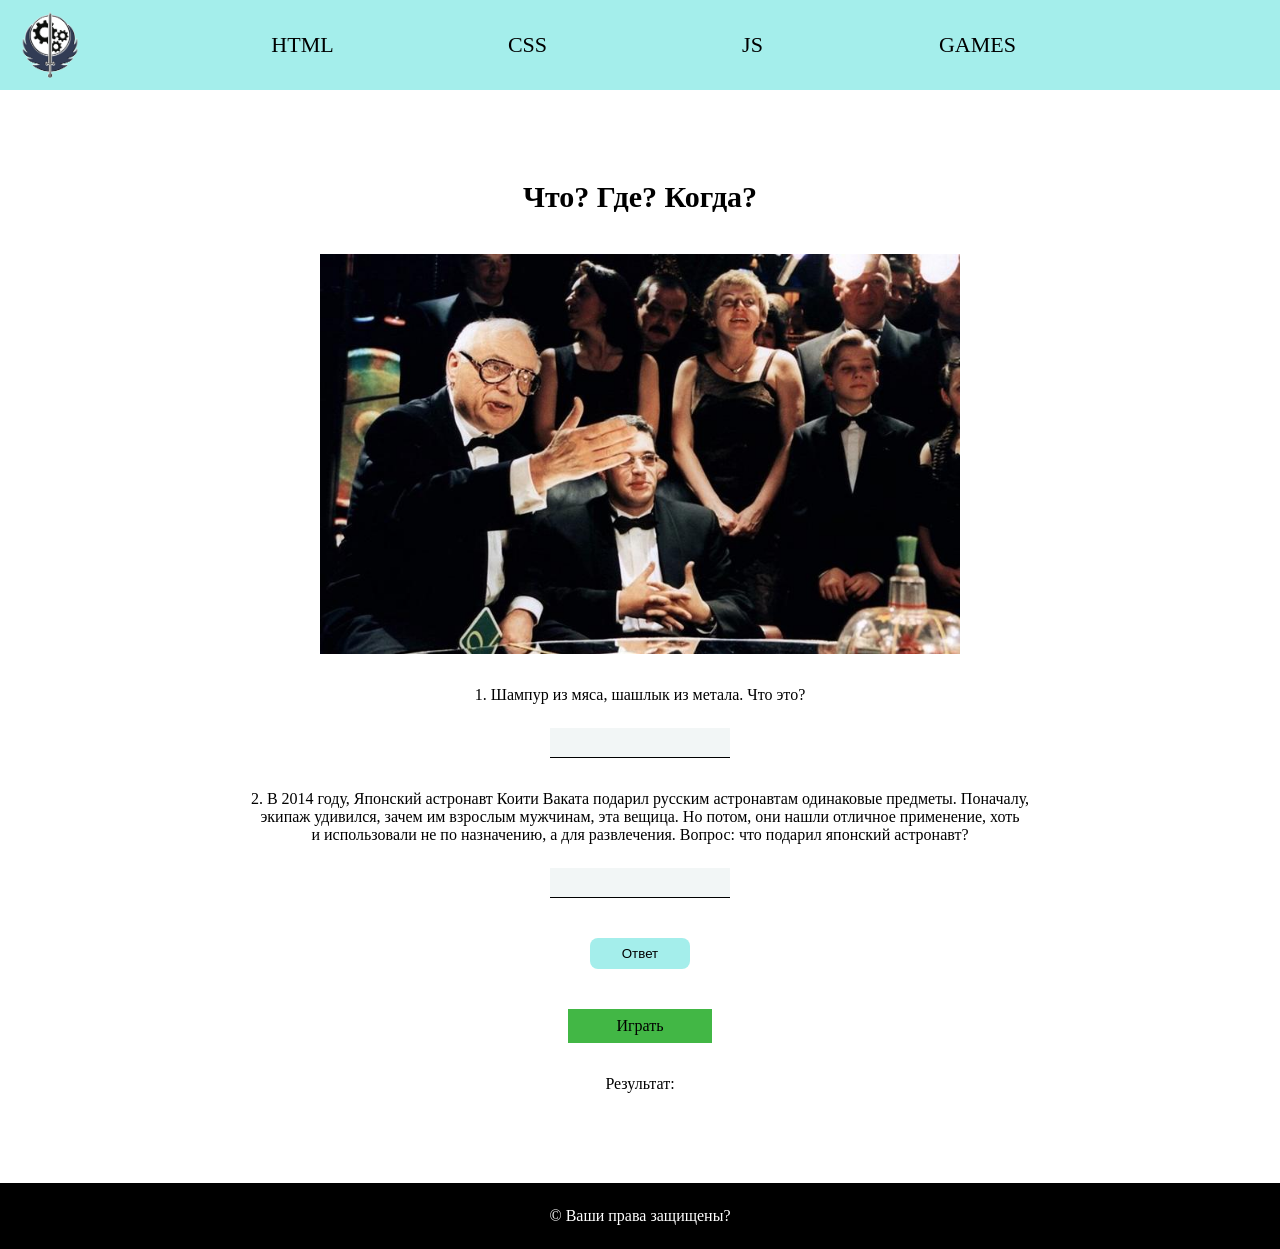
<file: www.html>
<!DOCTYPE html>
<html lang="en">
<head>
    <meta charset="UTF-8">
    <meta http-equiv="X-UA-Compatible" content="IE=edge">
    <meta name="viewport" content="width=device-width, initial-scale=1.0">
    <link rel="stylesheet" href="css/style.css">
    <link href="https://fonts.googleapis.com/css2?family=Fira+Sans+Extra+Condensed:wght@300&display=swap" rel="stylesheet">
    <title>WWW</title>
</head>
<body>
    
    <header class="header">
        <a href="index.html">
            <img src="img/BoS_logo.png" alt="logo" height="70">
        </a>

        <input type="checkbox" id="mobile">
        <label for="mobile" class="mobile-btn">
            <div></div>
        </label>
        
        <div class="header__box">
            <form action="#" class="header__form">
                <input type="checkbox" id="html-btn">
                <label for="html-btn">html</label>
                <div class="header__menu html">
                    <a href="">Формы</a>
                    <a href="">Семантика</a>
                    <a href="">Интерактив</a>
                    <a href="">Мета</a>
                </div>
            </form>

            <form action="#" class="header__form">
                <input type="checkbox" id="css-btn">
                <label for="css-btn">css</label>
                <div class="header__menu css">
                    <a href="">Формы</a>
                    <a href="">Семантика</a>
                    <a href="">Интерактив</a>
                    <a href="">Мета</a>
                </div>
            </form>

            <form action="#" class="header__form">
                <input type="checkbox" id="js-btn">
                <label for="js-btn">js</label>
                <div class="header__menu js">
                    <a href="">Формы</a>
                    <a href="">Семантика</a>
                    <a href="">Интерактив</a>
                    <a href="">Мета</a>
                </div>
            </form>

            <form action="#" class="header__form">
                <input type="checkbox" id="games-btn">
                <label for="games-btn">games</label>
                <div class="header__menu games">
                    <a href="guess.html">Угадайка</a>
                    <a href="www.html">WWW</a>
                    <a href="blind.html">Слепая Печать</a>
                    <a href="roulette.html">Рулетка</a>
                    <a href="pdd.html">ПДД</a>
                </div>
            </form>
        </div>
    </header>

    <main>
        <section class="www">
            <h1>Что? Где? Когда?</h1>
            <div class="www__img-box">
                <img src="img/igra2_18234735_b.jpg" alt="whar?where?when?" height="400">
            </div>
            <p>1. Шампур из мяса, шашлык из метала. Что это?</p>
            <input type="text" id="userAnswer1" autocomplete="off">

            <p>2. В&nbsp;2014&nbsp;году, Японский астронавт Коити Ваката подарил русским астронавтам одинаковые предметы. Поначалу, экипаж удивился, зачем им&nbsp;взрослым мужчинам, эта вещица. Но&nbsp;потом, они нашли отличное применение, хоть и&nbsp;использовали не&nbsp;по&nbsp;назначению, а&nbsp;для развлечения. Вопрос: что подарил японский астронавт?</p>
            <input type="text" id="userAnswer2" autocomplete="off">

            <button id="btn">Ответ</button>
            <a href="#" id="play">Играть</a>
            <p id="info">Результат: </p>
        </section>
    </main>

    <footer class="footer">
        <p>&copy; Ваши права защищены?</p>
    </footer>

    <script src="js/www.js"></script>

</body>
</html>
</file>
<file: css/style.css>
* {
  margin: 0;
  padding: 0;
}

body {
  min-height: 100vh;
  display: -webkit-box;
  display: -ms-flexbox;
  display: flex;
  -webkit-box-orient: vertical;
  -webkit-box-direction: normal;
      -ms-flex-direction: column;
          flex-direction: column;
  font-family: verdana;
}

.container {
  max-width: 1200px;
  width: 100%;
  margin: 0 auto;
}

main {
  -webkit-box-flex: 1;
      -ms-flex: 1 1 auto;
          flex: 1 1 auto;
}

.header {
  width: 100%;
  background: #A4EEEB;
  padding: 10px 0;
  display: -ms-grid;
  display: grid;
  -ms-grid-columns: 100px auto 100px;
      grid-template-columns: 100px auto 100px;
  -ms-flex-line-pack: center;
      align-content: center;
}

.header a {
  display: -webkit-box;
  display: -ms-flexbox;
  display: flex;
  -webkit-box-pack: center;
      -ms-flex-pack: center;
          justify-content: center;
}

.header__box {
  margin: 0 auto;
  max-width: 900px;
  width: 100%;
  display: -ms-grid;
  display: grid;
  -ms-grid-columns: (1fr)[4];
      grid-template-columns: repeat(4, 1fr);
  justify-items: center;
  -webkit-box-align: center;
      -ms-flex-align: center;
          align-items: center;
}

.header__form {
  position: relative;
}

.header input {
  display: none;
}

.header label {
  font-size: 22px;
  text-transform: uppercase;
  cursor: pointer;
}

.header__menu {
  display: none;
  width: 140px;
  position: absolute;
  z-index: 10;
  top: 36px;
  left: -45px;
  padding: 0 20px 20px 16px;
}

.header__menu a {
  display: block;
  text-decoration: none;
  font-size: 18px;
  color: #fff;
  margin-top: 16px;
}

.header__menu a:hover {
  text-decoration: underline;
}

.header #html-btn:checked ~ .header__menu,
.header #css-btn:checked ~ .header__menu,
.header #js-btn:checked ~ .header__menu,
.header #games-btn:checked ~ .header__menu {
  display: block;
}

.header .html {
  background: #BB5309;
}

.header .css {
  background: #1E75CB;
}

.header .js {
  background: #D1C512;
}

.header .games {
  background: #42B745;
}

.mobile-btn {
  -webkit-box-ordinal-group: 4;
      -ms-flex-order: 3;
          order: 3;
}

@media (max-width: 475px) {
  .mobile-btn {
    display: -webkit-box;
    display: -ms-flexbox;
    display: flex;
    -webkit-box-pack: center;
        -ms-flex-pack: center;
            justify-content: center;
    -webkit-box-align: center;
        -ms-flex-align: center;
            align-items: center;
    width: 32px;
    height: 32px;
    -ms-flex-item-align: start;
        align-self: start;
    justify-self: center;
    margin-top: 18px;
  }
  .mobile-btn div {
    height: 4px;
    width: 100%;
    background: #000;
    position: relative;
  }
  .mobile-btn div::before, .mobile-btn div::after {
    content: "";
    position: absolute;
    width: 100%;
    height: 4px;
    background: #000;
  }
  .mobile-btn div::before {
    top: -8px;
  }
  .mobile-btn div::after {
    top: 8px;
  }
  .header__box {
    display: -webkit-box;
    display: -ms-flexbox;
    display: flex;
    -webkit-box-orient: vertical;
    -webkit-box-direction: normal;
        -ms-flex-direction: column;
            flex-direction: column;
    -webkit-box-align: center;
        -ms-flex-align: center;
            align-items: center;
    height: 0;
    visibility: hidden;
  }
  .header__form {
    margin-top: 18px;
  }
  #mobile:checked ~ .header__box {
    height: auto;
    visibility: visible;
  }
  #mobile:checked ~ .mobile-btn > div::before {
    -webkit-transform: rotate(45deg);
            transform: rotate(45deg);
    top: 0;
  }
  #mobile:checked ~ .mobile-btn > div {
    background: transparent;
  }
  #mobile:checked ~ .mobile-btn > div::after {
    -webkit-transform: rotate(-45deg);
            transform: rotate(-45deg);
    top: 0;
  }
  .header__menu {
    left: -50px;
    top: 30px;
  }
}

.footer {
  background: #000;
  width: 100%;
  text-align: center;
}

.footer p {
  color: #fff;
  padding: 24px 0;
}

.guess {
  margin: 200px auto;
  max-width: 800px;
  width: 100%;
  display: -webkit-box;
  display: -ms-flexbox;
  display: flex;
  -webkit-box-orient: vertical;
  -webkit-box-direction: normal;
      -ms-flex-direction: column;
          flex-direction: column;
  text-align: center;
}

.guess h1 {
  font-size: 30px;
}

.guess p {
  margin-top: 16px;
}

.guess input {
  margin: 60px auto 0;
  max-width: 120px;
  width: 100%;
  text-align: center;
  outline: none;
  background: #F2F6F6;
  border: none;
  min-height: 30px;
  border-bottom: 1px solid #000;
}

.guess input:focus {
  outline: 1px solid #A4EEEB;
  border: none;
  background: #fff;
}

.guess button {
  max-width: 100px;
  width: 100%;
  margin: 40px auto 0;
  border: none;
  background: #A4EEEB;
  padding: 8px 22px;
  -webkit-box-sizing: border-box;
          box-sizing: border-box;
  border-radius: 8px;
  cursor: pointer;
}

.guess a {
  text-decoration: none;
  margin: 40px auto;
  max-width: 100px;
  width: 100%;
  padding: 8px 22px;
  background: #42B745;
  color: #000;
}

.www {
  display: -webkit-box;
  display: -ms-flexbox;
  display: flex;
  -webkit-box-orient: vertical;
  -webkit-box-direction: normal;
      -ms-flex-direction: column;
          flex-direction: column;
  max-width: 800px;
  margin: 90px auto;
  text-align: center;
}

.www h1 {
  font-size: 30px;
}

.www__img-box {
  margin-top: 40px;
  display: -webkit-box;
  display: -ms-flexbox;
  display: flex;
  -webkit-box-pack: center;
      -ms-flex-pack: center;
          justify-content: center;
}

.www__img-box img {
  width: 100%;
  -o-object-fit: contain;
     object-fit: contain;
}

.www p {
  margin-top: 32px;
}

.www input {
  margin: 24px auto 0;
  max-width: 180px;
  width: 100%;
  min-height: 30px;
  border: none;
  background: #F2F6F6;
  border-bottom: 1px solid black;
  outline: none;
  -webkit-box-sizing: border-box;
          box-sizing: border-box;
  padding-left: 12px;
}

.www input:focus {
  background: #fff;
  border: none;
  outline: 1px solid #A4EEEB;
}

.www button {
  max-width: 100px;
  width: 100%;
  margin: 40px auto 0;
  border: none;
  background: #A4EEEB;
  padding: 8px 22px;
  -webkit-box-sizing: border-box;
          box-sizing: border-box;
  border-radius: 8px;
  cursor: pointer;
}

.www a {
  text-decoration: none;
  margin: 40px auto 0;
  max-width: 100px;
  width: 100%;
  padding: 8px 22px;
  background: #42B745;
  color: #000;
}

.blind {
  display: -webkit-box;
  display: -ms-flexbox;
  display: flex;
  -webkit-box-orient: vertical;
  -webkit-box-direction: normal;
      -ms-flex-direction: column;
          flex-direction: column;
  max-width: 800px;
  margin: 90px auto;
  text-align: center;
}

.blind h1 {
  font-size: 30px;
  margin: 32px 0;
}

.blind p {
  margin: 18px 0;
}

.blind #text {
  font-size: 20px;
  letter-spacing: 1px;
}

.blind input {
  margin: 24px auto 0;
  max-width: 200px;
  width: 100%;
  min-height: 30px;
  border: none;
  background: #F2F6F6;
  border-bottom: 1px solid black;
  outline: none;
  -webkit-box-sizing: border-box;
          box-sizing: border-box;
  padding-left: 12px;
}

.blind input:focus {
  background: #fff;
  border: none;
  outline: 1px solid #A4EEEB;
}

.blind button {
  max-width: 100px;
  width: 100%;
  margin: 40px auto 0;
  border: none;
  background: #A4EEEB;
  padding: 8px 22px;
  -webkit-box-sizing: border-box;
          box-sizing: border-box;
  border-radius: 8px;
  cursor: pointer;
}

.blind a {
  text-decoration: none;
  margin: 40px auto 0;
  max-width: 100px;
  width: 100%;
  padding: 8px 22px;
  background: #42B745;
  color: #000;
}

.roulette {
  max-width: 900px;
  width: 100%;
  margin: 90px auto;
  display: -webkit-box;
  display: -ms-flexbox;
  display: flex;
  -webkit-box-orient: vertical;
  -webkit-box-direction: normal;
      -ms-flex-direction: column;
          flex-direction: column;
  -webkit-box-align: center;
      -ms-flex-align: center;
          align-items: center;
}

.roulette h1 {
  font-size: 30px;
}

.roulette__img {
  margin-top: 40px;
}

.roulette__img img {
  width: 100%;
  -o-object-fit: contain;
     object-fit: contain;
}

.roulette p {
  text-align: center;
  margin-top: 46px;
}

.roulette input {
  margin: 24px auto 0;
  max-width: 120px;
  width: 100%;
  min-height: 30px;
  border: none;
  background: #F2F6F6;
  border-bottom: 1px solid black;
  outline: none;
  -webkit-box-sizing: border-box;
          box-sizing: border-box;
  padding-left: 12px;
  text-align: center;
}

.roulette input:focus {
  background: #fff;
  border: none;
  outline: 1px solid #A4EEEB;
}

.roulette button {
  max-width: 100px;
  width: 100%;
  margin: 40px auto 0;
  border: none;
  background: #A4EEEB;
  padding: 8px 22px;
  -webkit-box-sizing: border-box;
          box-sizing: border-box;
  border-radius: 8px;
  cursor: pointer;
}

.roulette a {
  text-decoration: none;
  margin: 40px auto 0;
  padding: 8px 22px;
  background: #42B745;
  color: #fff;
}

.roulette .balance {
  margin-top: 40px;
  -ms-flex-item-align: start;
      align-self: flex-start;
  display: -webkit-box;
  display: -ms-flexbox;
  display: flex;
  -webkit-box-align: center;
      -ms-flex-align: center;
          align-items: center;
}

.roulette .balance p {
  margin: 0 0 0 18px;
  font-size: 20px;
}

.roulette__container {
  display: -webkit-box;
  display: -ms-flexbox;
  display: flex;
  -webkit-box-orient: vertical;
  -webkit-box-direction: normal;
      -ms-flex-direction: column;
          flex-direction: column;
  -webkit-box-align: center;
      -ms-flex-align: center;
          align-items: center;
}

.roulette #numberBox,
.roulette #colorBox {
  display: none;
}

.main-slider {
  width: 100%;
  min-height: 500px;
  position: relative;
}

.main-slider__box {
  width: 100%;
  min-height: 500px;
  display: -webkit-box;
  display: -ms-flexbox;
  display: flex;
  -webkit-box-pack: center;
      -ms-flex-pack: center;
          justify-content: center;
  -webkit-box-sizing: border-box;
          box-sizing: border-box;
  background: #1a2127;
}

.main-slider__box img {
  width: 100%;
  -o-object-fit: contain;
     object-fit: contain;
}

.main-slider__left {
  width: 60%;
  padding: 30px 60px;
  -webkit-box-sizing: border-box;
          box-sizing: border-box;
  display: -ms-grid;
  display: grid;
  -ms-grid-rows: 80% 20%;
      grid-template-rows: 80% 20%;
}

.main-slider__left p {
  text-indent: 36px;
  color: #fff;
  -webkit-box-sizing: border-box;
          box-sizing: border-box;
  -ms-flex-item-align: center;
      -ms-grid-row-align: center;
      align-self: center;
}

.main-slider__left h4 {
  -ms-grid-column-align: end;
      justify-self: end;
  -ms-flex-item-align: center;
      -ms-grid-row-align: center;
      align-self: center;
  color: #f5a623;
}

.main-slider__photo {
  width: 40%;
}

.main-slider__photo img {
  width: 100%;
  height: 100%;
  -o-object-fit: contain;
     object-fit: contain;
}

.main-slider a {
  position: absolute;
  top: 50%;
  margin-top: -40px;
  color: #fff;
  padding: 8px;
  text-decoration: none;
  font-size: 30px;
  -webkit-transition: 0.7s;
  transition: 0.7s;
  border-radius: 0 6px 6px 0;
}

.main-slider a:hover {
  background: #fff;
  color: #000;
}

.main-slider .next {
  right: 0;
  border-radius: 6px 0 0 6px;
}

.content {
  max-width: 1200px;
  width: 100%;
  margin: 72px auto;
  display: -ms-grid;
  display: grid;
  -ms-grid-columns: (1fr)[4];
      grid-template-columns: repeat(4, 1fr);
  gap: 22px;
}

.content a {
  text-decoration: none;
  border: 1px solid #ccc;
  padding-bottom: 12px;
}

.content a:hover {
  text-decoration: underline;
}

.content a img {
  width: 100%;
  -o-object-fit: contain;
     object-fit: contain;
}

.content a h3 {
  margin-top: 8px;
  color: #599bd9;
  padding-left: 16px;
}

.content a p {
  color: #000;
  padding-left: 16px;
  margin-top: 4px;
}

@media (max-width: 768px) {
  .main-slider__box {
    display: -webkit-box;
    display: -ms-flexbox;
    display: flex;
    -webkit-box-orient: vertical;
    -webkit-box-direction: normal;
        -ms-flex-direction: column;
            flex-direction: column;
  }
  .main-slider__left {
    width: 100%;
    -webkit-box-ordinal-group: 3;
        -ms-flex-order: 2;
            order: 2;
    padding: 12px 22px;
    display: -webkit-box;
    display: -ms-flexbox;
    display: flex;
  }
  .main-slider__left h4 {
    display: none;
  }
  .main-slider__photo {
    width: 100%;
  }
  .main-slider a {
    font-size: 20px;
    padding: 4px;
  }
  .content {
    display: -webkit-box;
    display: -ms-flexbox;
    display: flex;
    -webkit-box-orient: vertical;
    -webkit-box-direction: normal;
        -ms-flex-direction: column;
            flex-direction: column;
    -webkit-box-align: center;
        -ms-flex-align: center;
            align-items: center;
  }
  .content__link {
    max-width: 330px;
    width: 100%;
  }
}

.dao {
  max-width: 900px;
  width: 100%;
  margin: 90px auto;
  display: -webkit-box;
  display: -ms-flexbox;
  display: flex;
  -webkit-box-orient: vertical;
  -webkit-box-direction: normal;
      -ms-flex-direction: column;
          flex-direction: column;
  -webkit-box-align: center;
      -ms-flex-align: center;
          align-items: center;
  -webkit-box-sizing: border-box;
          box-sizing: border-box;
  padding: 48px 54px;
  background: #fff;
}

.dao h1 {
  font-size: 30px;
}

.dao__img {
  margin-top: 40px;
}

.dao__img img {
  width: 100%;
  -o-object-fit: contain;
     object-fit: contain;
}

.dao fieldset {
  margin-top: 54px;
  border: 1px solid black;
  padding: 16px 22px;
  max-width: 800px;
  width: 100%;
}

.dao fieldset legend {
  font-style: italic;
  margin-left: 18px;
  padding: 0 8px;
}

.slider {
  width: 100%;
  margin: auto;
  height: 600px;
  position: relative;
  background: #111;
}

.slider__item {
  -webkit-animation-name: fade;
          animation-name: fade;
  -webkit-animation-duration: 1.5s;
          animation-duration: 1.5s;
  text-align: center;
}

.slider__item img {
  width: 100%;
  -o-object-fit: contain;
     object-fit: contain;
}

.slider__item p {
  margin-top: 8px;
}

.slider__item span {
  margin-left: 12px;
  color: #B3AEA2;
  font-style: italic;
}

.slider a {
  position: absolute;
  top: 50%;
  margin-top: -44px;
  font-size: 26px;
  padding: 12px;
  color: #fff;
  cursor: pointer;
  text-decoration: none;
  -webkit-transform: 0.6s ease;
          transform: 0.6s ease;
  border-radius: 0 3px 3px 0;
}

.slider a:hover {
  background: #ccc;
  color: #000;
}

.slider .next {
  right: 0;
  border-radius: 3px 0 0 3px;
}

@-webkit-keyframes fade {
  from {
    opacity: 0.4;
  }
  to {
    opacity: 1;
  }
}

@keyframes fade {
  from {
    opacity: 0.4;
  }
  to {
    opacity: 1;
  }
}

.vrubel {
  max-width: 1200px;
  width: 100%;
  margin: 130px auto;
  display: -webkit-box;
  display: -ms-flexbox;
  display: flex;
  -webkit-box-orient: vertical;
  -webkit-box-direction: normal;
      -ms-flex-direction: column;
          flex-direction: column;
  background: #1a2127;
  -webkit-box-align: center;
      -ms-flex-align: center;
          align-items: center;
  padding: 48px 54px;
  -webkit-box-sizing: border-box;
          box-sizing: border-box;
  border: 1px solid #FF6600;
}

.vrubel h1 {
  font-size: 30px;
  color: #f5a623;
}

.vrubel__img {
  margin-top: 40px;
}

.vrubel__img img {
  width: 100%;
  -o-object-fit: contain;
     object-fit: contain;
}

.vrubel__description {
  margin-top: 56px;
}

.vrubel__description p {
  text-indent: 36px;
  margin-top: 12px;
  color: #fff;
}

.vrubel__description p span {
  cursor: pointer;
  font-size: 18px;
  color: #6A3CE7;
}

.vrubel__description p span:hover {
  text-decoration: underline;
}

.vrubel .modal {
  display: none;
  -webkit-box-pack: center;
      -ms-flex-pack: center;
          justify-content: center;
  -webkit-box-align: center;
      -ms-flex-align: center;
          align-items: center;
  position: fixed;
  top: 0;
  left: 0;
  background: #111;
  width: 100%;
  height: 100%;
}

.vrubel .modal img {
  width: 100%;
  -o-object-fit: contain;
     object-fit: contain;
}

.vrubel .modal span {
  color: #fff;
  font-size: 54px;
  position: absolute;
  top: 10px;
  right: 26px;
  cursor: pointer;
}

.freud {
  max-width: 1200px;
  width: 100%;
  margin: 90px auto;
  padding: 48px 54px;
  -webkit-box-sizing: border-box;
          box-sizing: border-box;
  display: -webkit-box;
  display: -ms-flexbox;
  display: flex;
  -webkit-box-orient: vertical;
  -webkit-box-direction: normal;
      -ms-flex-direction: column;
          flex-direction: column;
  -webkit-box-align: center;
      -ms-flex-align: center;
          align-items: center;
  background: #1a2127;
  border: 1px solid #FF6600;
}

.freud h1 {
  font-size: 30px;
  color: #f5a623;
}

.freud__img {
  margin-top: 40px;
}

.freud__img img {
  width: 100%;
  -o-object-fit: contain;
     object-fit: contain;
}

.freud__description {
  margin-top: 56px;
}

.freud__description p {
  margin-top: 12px;
  text-indent: 36px;
  color: #fff;
}

.quote {
  max-width: 1500px;
  width: 100%;
  margin: 90px auto;
  display: -webkit-box;
  display: -ms-flexbox;
  display: flex;
  -webkit-box-orient: vertical;
  -webkit-box-direction: normal;
      -ms-flex-direction: column;
          flex-direction: column;
  row-gap: 36px;
}

.quote__link {
  max-width: 700px;
  width: 100%;
  margin: 0 auto;
  display: -ms-grid;
  display: grid;
  -ms-grid-columns: 1fr 1fr 1fr;
      grid-template-columns: 1fr 1fr 1fr;
  justify-items: center;
  padding-bottom: 18px;
  border-bottom: 1px solid #ccc;
}

.quote__link button {
  border: none;
  background: transparent;
  font-size: 18px;
  padding: 8px 16px;
  cursor: pointer;
}

.quote__link button:hover {
  background: #000;
  color: #fff;
}

.quote__box-people {
  margin: 20px 0;
}

.quote__item {
  padding: 20px;
  -webkit-box-sizing: border-box;
          box-sizing: border-box;
  background: #1a2127;
  display: -webkit-box;
  display: -ms-flexbox;
  display: flex;
  -webkit-box-orient: vertical;
  -webkit-box-direction: normal;
      -ms-flex-direction: column;
          flex-direction: column;
  margin-top: 28px;
}

.quote__item h4 {
  font-size: 14px;
  color: #f5a623;
  margin-top: 16px;
  -ms-flex-item-align: end;
      align-self: flex-end;
}

.quote__item p {
  font-size: 14px;
  color: #fff;
  text-indent: 36px;
}

.hidden-quote {
  display: none;
}

.currency {
  max-width: 700px;
  width: 100%;
  margin: 90px auto;
  display: -webkit-box;
  display: -ms-flexbox;
  display: flex;
  -webkit-box-orient: vertical;
  -webkit-box-direction: normal;
      -ms-flex-direction: column;
          flex-direction: column;
  -webkit-box-align: center;
      -ms-flex-align: center;
          align-items: center;
}

.currency h1 {
  font-size: 30px;
}

.currency p {
  margin-top: 40px;
  text-align: center;
}

.currency #textCurrency,
.currency #userCurrency,
.currency #btnCurrency {
  display: none;
}

.currency input {
  margin-top: 38px;
  max-width: 140px;
  width: 100%;
  height: 30px;
  -webkit-box-sizing: border-box;
          box-sizing: border-box;
  border: none;
  outline: none;
  border-bottom: 1px solid #000;
  background: #F2F6F6;
  padding-left: 12px;
}

.currency input:focus {
  background: transparent;
  border: none;
  outline: 1px solid #A4EEEB;
}

.currency img {
  margin-top: 22px;
  -webkit-transition: .6s;
  transition: .6s;
  cursor: pointer;
}

.currency img:hover {
  background: #A4EEEB;
}

.currency select {
  margin-top: 22px;
  max-width: 140px;
  width: 100%;
  height: 30px;
  border: 1px solid #FF6600;
}

.currency button {
  margin-top: 70px;
  background: #A4EEEB;
  -webkit-box-sizing: border-box;
          box-sizing: border-box;
  padding: 8px 22px;
  border: none;
  border-radius: 8px;
}

.menu {
  background: #ccc;
  padding: 22px 0;
}

.menu__box {
  max-width: 900px;
  width: 100%;
  margin: 0 auto;
  display: -ms-grid;
  display: grid;
  -ms-grid-columns: (1fr)[4];
      grid-template-columns: repeat(4, 1fr);
  justify-items: center;
}

.products {
  max-width: 900px;
  width: 100%;
  display: -webkit-box;
  display: -ms-flexbox;
  display: flex;
  -ms-flex-pack: distribute;
      justify-content: space-around;
  margin: 100px auto;
}

.product-item {
  width: 100px;
  -webkit-box-sizing: border-box;
          box-sizing: border-box;
  padding: 12px;
  margin: 20px;
  border: 1px solid #ccc;
}

.modal {
  position: absolute;
  top: 0;
  left: 0;
  width: 100%;
  height: 100%;
  display: none;
  -webkit-box-pack: center;
      -ms-flex-pack: center;
          justify-content: center;
  -webkit-box-align: center;
      -ms-flex-align: center;
          align-items: center;
  background: #111;
}

.modal__desc {
  width: 60%;
  height: 600px;
  background: yellow;
}
/*# sourceMappingURL=style.css.map */
</file>
